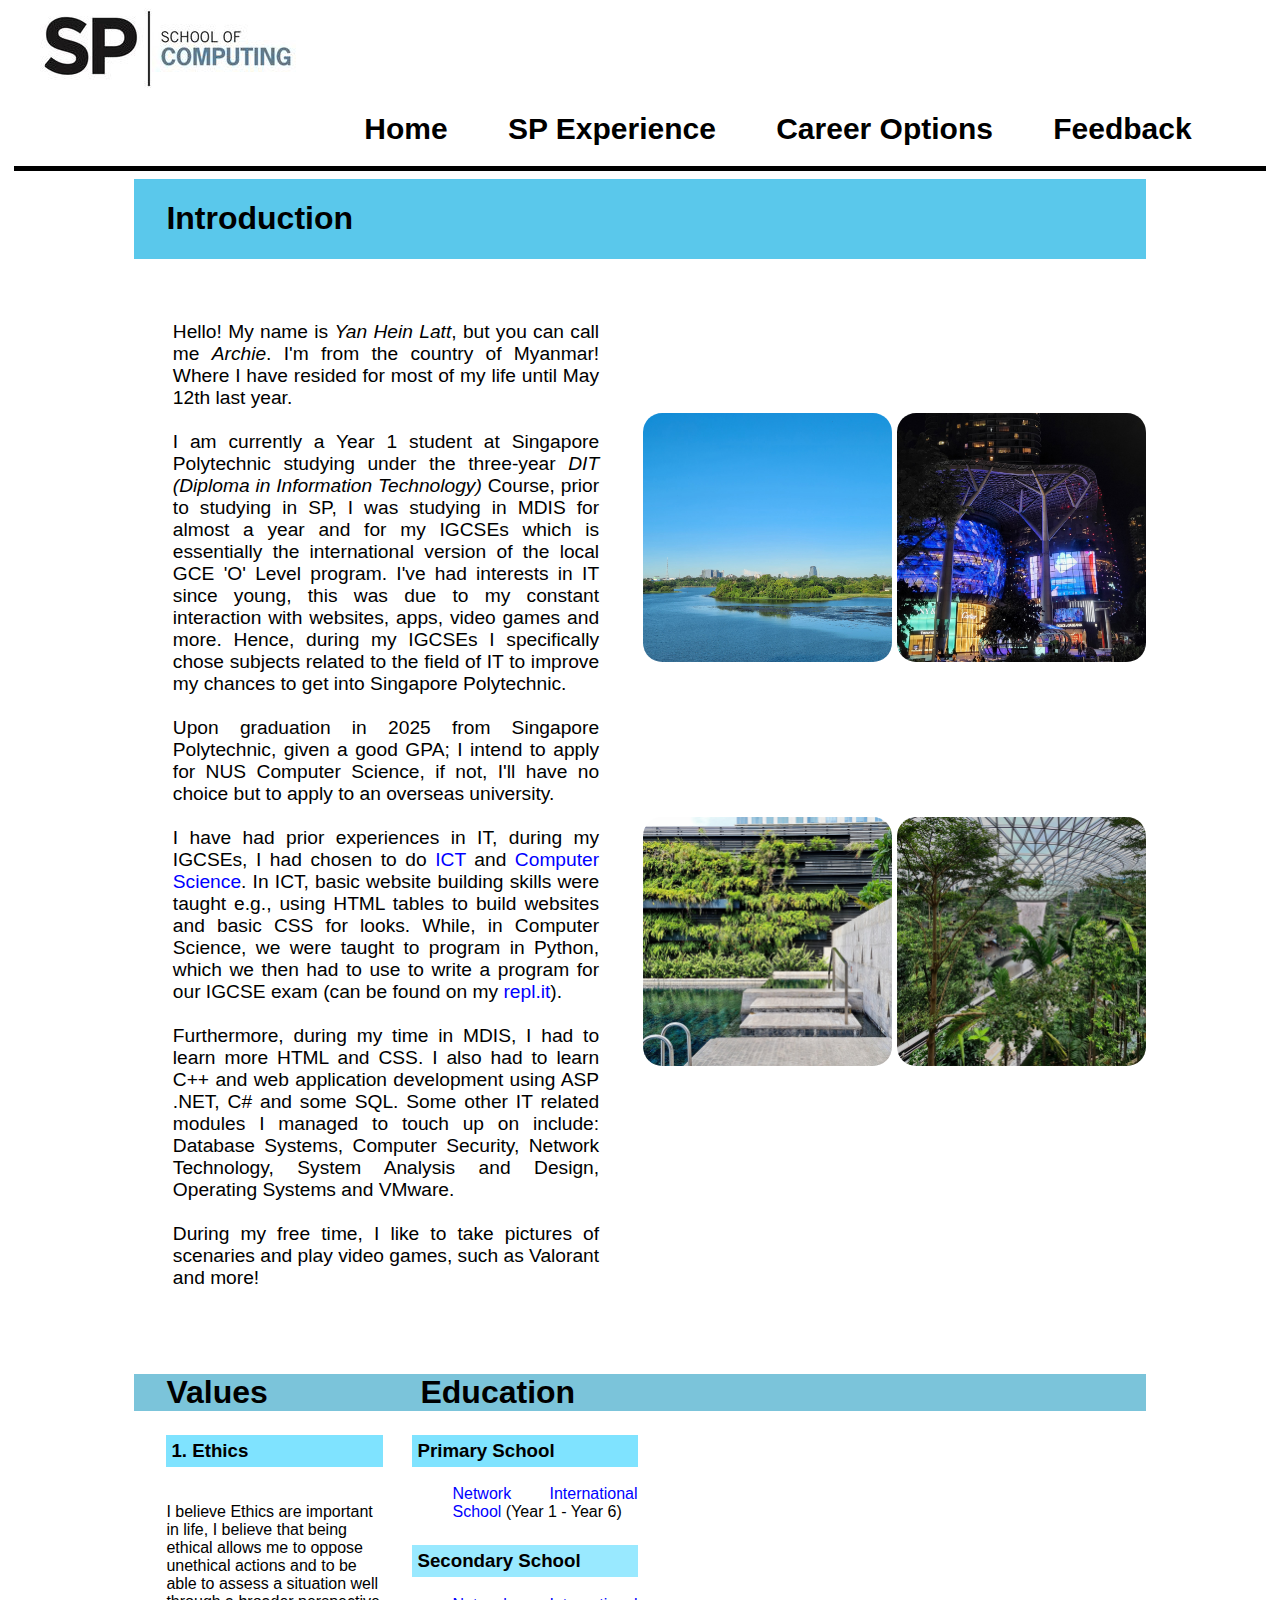
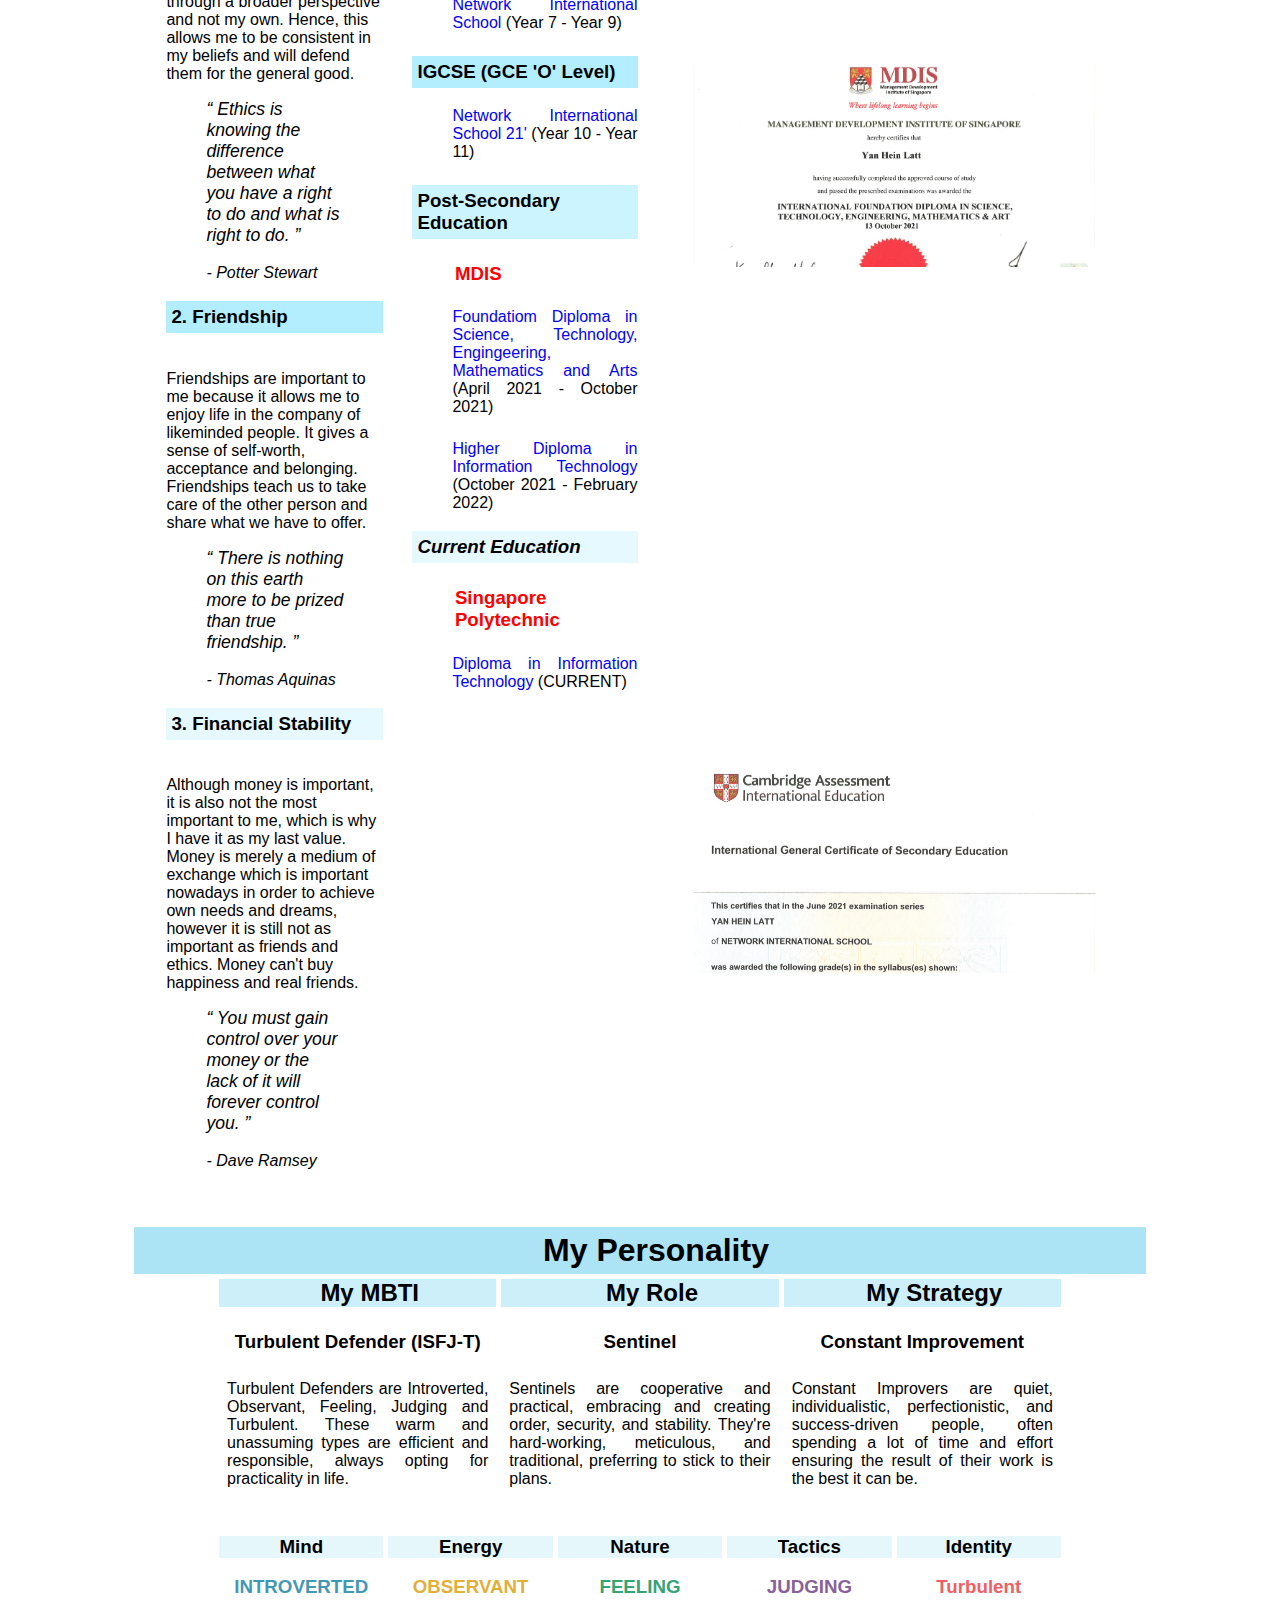
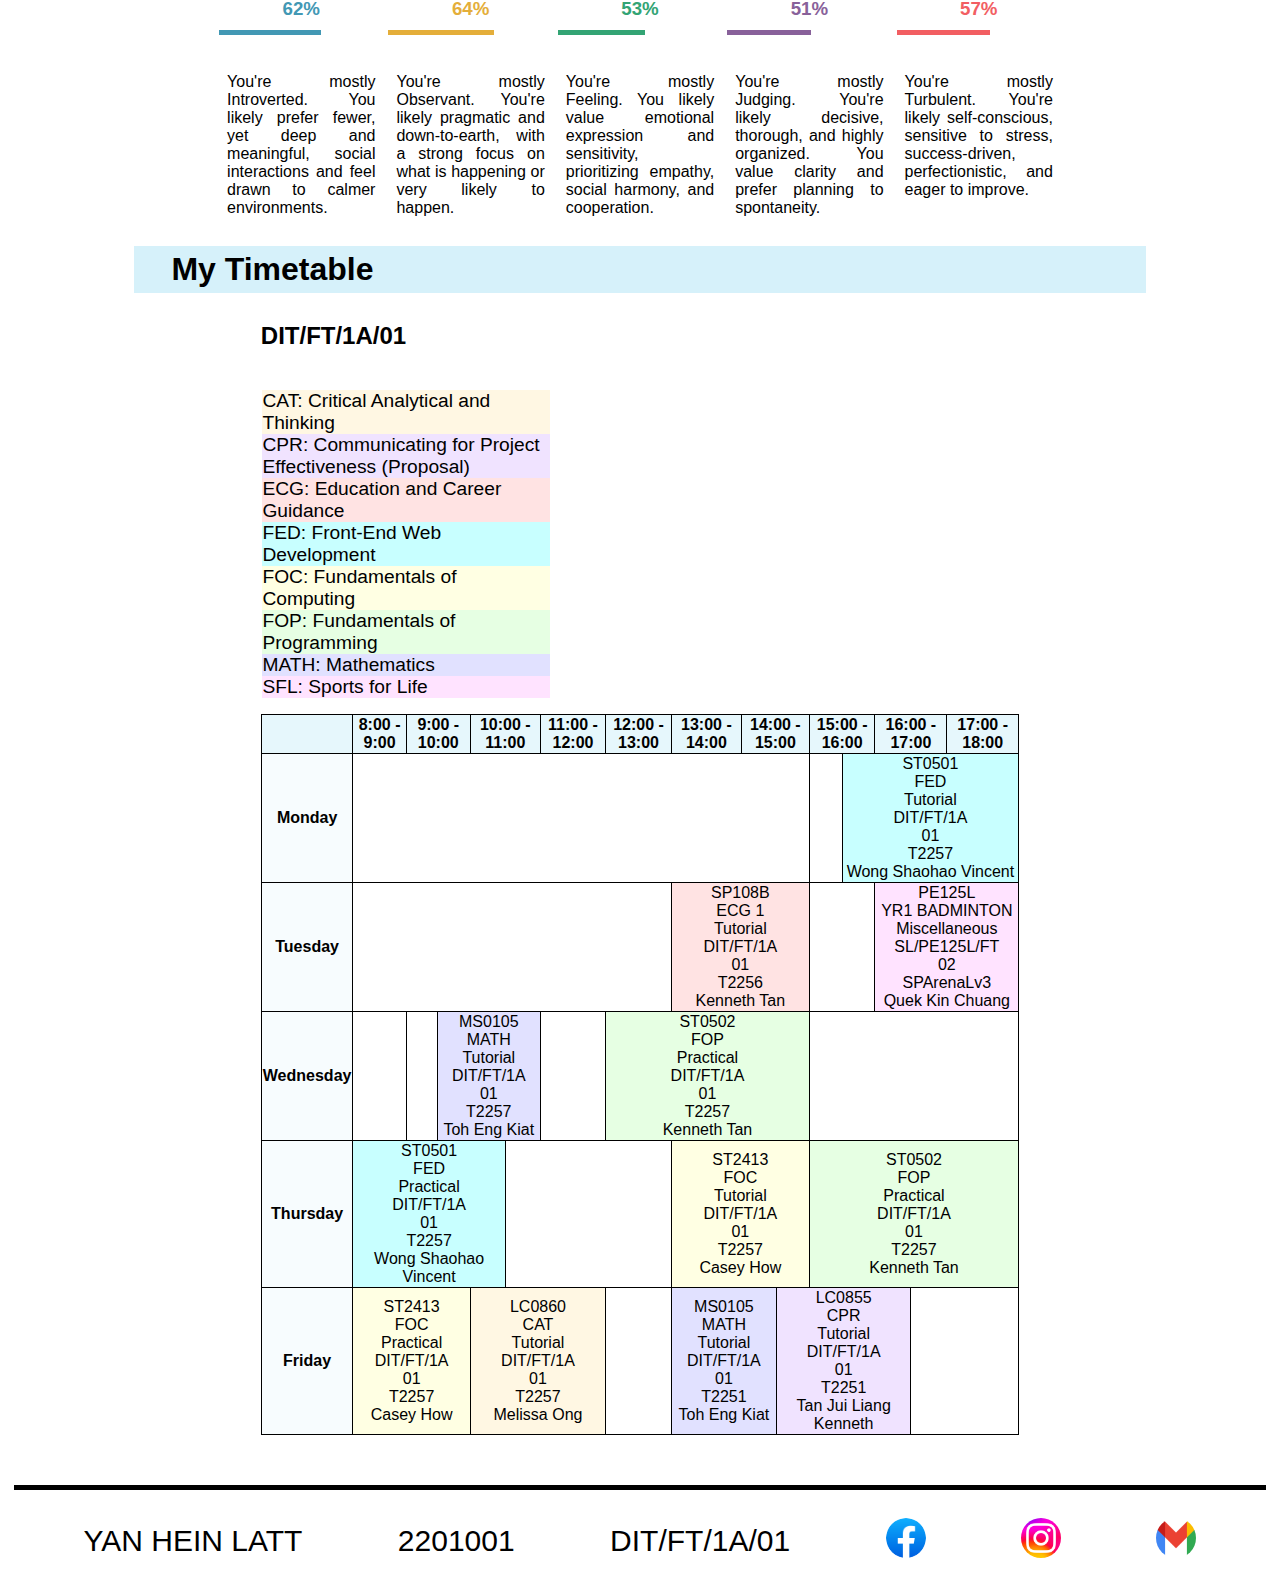
<file: index.html>
<!DOCTYPE html>

<html lang="en">
    <head>
        <!--Icon for Website Title-->
        <!-- Image Credit: https://www.sp.edu.sg/docs/default-source/soc/fo-2022-programme---soc-rel1.pdf?sfvrsn=131e35b3_6 -->
        <link rel="shortcut icon" href="graphics/logos/dit.png" />

        <!--Charset-->
        <meta charset="utf-8" />

        <!--Viewport of device-->
        <meta name="viewport" content="width=device-width, initial-scale=1.0" />

        <!--Description of Website-->
        <meta name="description" content="self introduction"/>

        <!-- Page title is "About Me" -->
        <title>About Me</title>



        <!-- Linking CSS -->
        <link href="./css/layout.css" rel="stylesheet" />

        <!-- Change CSS Link for different pages -->
        <link href="./css/index.css" rel="stylesheet" />
    </head>

    <body>
        <!-- Header Content -->
        <div class="header">
            <header>
                <div class="logo">
                    <!-- Image Credit: https://www.sp.edu.sg/images/default-source/dmit/soc-logo_colour-s.png?sfvrsn=a3fc73dc_0 -->
                    <a href="https://www.sp.edu.sg/soc" target="_blank"><img src="./graphics/logos/logo.jpg" alt="SP SOC logo" /></a>
                </div>

                <div class="nav">
                    <nav>
                        <a href="index.html">Home</a>
                        <a href="./html/experience.html">SP Experience</a>
                        <a href="./html/careers.html">Career Options</a>
                        <a href="./html/feedback.html">Feedback</a>
                    </nav>
                </div>
            </header>
        </div>
        
        <!-- Horizontal rule before start of content page -->
        <hr />

        <!-- Body content -->
        <div class="body">
            <div class="title">
                <h1>Introduction</h1>
            </div>
            <div class="line2">

            </div>
            <div class="text">
                <p>
                    Hello! My name is <em>Yan Hein Latt</em>, but you can call me <em>Archie</em>. I'm from the country of Myanmar! Where I have resided for most of my life until May 12th last year.  <br /><br />
    
                    I am currently a Year 1 student at Singapore Polytechnic studying under the three-year <em>DIT (Diploma in Information Technology)</em> Course, prior to studying in SP, I was studying in MDIS for almost a year and for my IGCSEs which is essentially the international version of the local GCE 'O' Level program. I've had interests in IT since young, this was due to my constant interaction with websites, apps, video games and more. Hence, during my IGCSEs I specifically chose subjects related to the field of IT to improve my chances to get into Singapore Polytechnic. <br /><br />
    
                    Upon graduation in 2025 from Singapore Polytechnic, given a good GPA; I intend to apply for NUS Computer Science, if not, I'll have no choice but to apply to an overseas university. <br /><br />
    
                    I have had prior experiences in IT, during my IGCSEs, I had chosen to do <a href="https://www.cambridgeinternational.org/programmes-and-qualifications/cambridge-igcse-information-and-communication-technology-0417/" target="_blank">ICT</a> and <a href="https://www.cambridgeinternational.org/programmes-and-qualifications/cambridge-igcse-computer-science-0478/" target="_blank">Computer Science</a>. In ICT, basic website building skills were taught e.g., using HTML tables to build websites and basic CSS for looks. While, in Computer Science, we were taught to program in Python, which we then had to use to write a program for our IGCSE exam (can be found on my <a href="https://replit.com/@4rchx824" target="_blank">repl.it</a>). <br /><br />Furthermore, during my time in MDIS, I had to learn more HTML and CSS. I also had to learn C++ and web application development using ASP .NET, C# and some SQL. Some other IT related modules I managed to touch up on include: Database Systems, Computer Security, Network Technology, System Analysis and Design, Operating Systems and VMware.<br /><br />


                    During my free time, I like to take pictures of scenaries and play video games, such as Valorant and more!<br /><br />
                </p>
            </div>

            <div class="title1">
                <h2>
                    Values
                </h2>
            </div>
            <div class="values">
                <p>
                <!-- Personal Values Test Results: https://personalvalu.es/results/7f6fa87a-dbd8-495d-b963-13bb3643ed87 -->
                <!-- Quotes from: https://www.brainyquote.com/ -->
                    <h3 id="title1">
                        1. Ethics
                    </h3>
                    <br />
                    I believe Ethics are important in life, I believe that being ethical allows me to oppose unethical actions and to be able to assess a situation well through a broader perspective and not my own. Hence, this allows me to be consistent in my beliefs and will defend them for the general good.
                    <br />
                    <blockquote>
                        <q>
                            Ethics is knowing the difference between what you have a right to do and what is right to do.
                        </q>
                        <br /><br />
                        <cite>- Potter Stewart</cite>
                    </blockquote>
                    <h3 id="title2">
                        2. Friendship
                    </h3>
                    <br />
                    Friendships are important to me because it allows me to enjoy life in the company of likeminded people. It gives a sense of self-worth, acceptance and belonging. Friendships teach us to take care of the other person and share what we have to offer.
                    <br />
                    <blockquote>
                        <q>
                            There is nothing on this earth more to be prized than true friendship.
                        </q>
                        <br /><br />
                        <cite>- Thomas Aquinas</cite>
                    </blockquote>
                    <h3 id="title3">
                        3. Financial Stability
                    </h3>
                    <br />
                    Although money is important, it is also not the most important to me, which is why I have it as my last value. Money is merely a medium of exchange which is important nowadays in order to achieve own needs and dreams, however it is still not as important as friends and ethics. Money can't buy happiness and real friends.
                    <br />
                    <blockquote>
                        <q>
                            You must gain control over your money or the lack of it will forever control you.
                        </q>
                        <br /><br />
                        <cite>- Dave Ramsey</cite>
    
                        <br /><br /><br />
                    </blockquote>
            </div>

            <div class="title2">
                <h2>
                    Education
                </h2>
            </div>
            <div class="education">
                <h3 id="edtitle1">
                    Primary School
                </h3>
                


                <ul>
                <li><a href="https://www.networkinternationalschool.com/" target="_blank">Network International School</a>  (Year 1 - Year 6)</li>
                </ul>



                <h3 id="edtitle2">Secondary School</h3>
                <ul>
                    <li><a href="https://www.networkinternationalschool.com/" target="_blank">Network International School</a> (Year 7 - Year 9)</li>
                </ul>



                <h3 id="edtitle3">IGCSE (GCE 'O' Level)</h3>
                <ul>
                    <li><a href="https://www.networkinternationalschool.com/" target="_blank">Network International School 21'</a> (Year 10 - Year 11)</li>
                </ul>



                <h3 id="edtitle4">Post-Secondary Education</h3>
                    <h3 id="mdis">MDIS</h3>
                    <ul>
                        <li><a href="https://www.mdis.edu.sg/-international-foundation-diploma-in-stema-technology" target="_blank">Foundatiom Diploma in Science, Technology, Engingeering, Mathematics and Arts </a>(April 2021 - October 2021)</li>

                        <li><a href="https://www.mdis.edu.sg/-higher-diploma-in-information-technology" target="_blank">Higher Diploma in Information Technology</a> (October 2021 - February 2022)</li>
                </ul>



                <h3 id="edtitle5">Current Education</h3>
                <h3 id="sp">Singapore Polytechnic </h3>
                <ul>
                    <li>
                        <a href="https://www.sp.edu.sg/soc/courses/full-time-diplomas/information-technology/overview" target="_blank">Diploma in Information Technology</a> (CURRENT)
                    </li>
                </ul>
            </div>

            <!-- Image Credit: img1 to img6, ME -->
            <div class="img1">
                <img src="./graphics/index/scene1.jpg" alt="Inya Lake, Yangon"/>
            </div>

            <div class="img2">
                <img src="./graphics/index/scene2.jpg" alt="ION Orchard, Singapore"/>
            </div>

            <div class="img3">
                <img src="./graphics/index/scene3.jpg" alt="Pan Pacific, Yangon"/></a>
            </div>

            <div class="img4">
                <img src="./graphics/index/scene4.jpg" alt="Changi Jewel, Singapore"/></a>
            </div>


            <div class="line">

            </div>


            
            <div class="img5">
                <a href="./graphics/index/cert1full.PNG" target="_blank"><img src="./graphics/index/cert1.png" alt="My IGCSE Certificate"/></a>
            </div>

            <div class="img6">
                <a href="./graphics/index/cert2full.PNG" target="_blank"><img src="./graphics/index/cert2.png" alt="My MDIS Certificate"/></a>
            </div>


            <!-- Information is based on test result from: https://www.16personalities.com/isfj-personality -->
            <div class="title3">
                <h2>
                    My Personality      
                </h2>
            </div>
            <div class="personality">
                <div class="mypersonality">
                    <h2>
                        My MBTI
                    </h2>
                </div>

                <div class="myrole">
                    <h2>
                        My Role
                    </h2>
                </div>

                <div class="mystrategy">
                    <h2>
                        My Strategy
                    </h2>
                </div>

                <div class="desc" id="desc1">
                    <h3>
                        Turbulent Defender (ISFJ-T)
                    </h3>
                    <p>
                        Turbulent Defenders are Introverted, Observant, Feeling, Judging and Turbulent. These warm and unassuming types are efficient and responsible, always opting for practicality in life.
                    </p>
                </div>

                <div class="desc" id="desc2">
                    <h3>
                        Sentinel
                    </h3>
                    <p>
                        Sentinels are cooperative and practical, embracing and creating order, security, and stability. They're hard-working, meticulous, and traditional, preferring to stick to their plans.
                    </p>
                </div>

                <div class="desc" id="desc3">
                    <h3>
                        Constant Improvement
                    </h3>
                    <p>
                        Constant Improvers are quiet, individualistic, perfectionistic, and success-driven people, often spending a lot of time and effort ensuring the result of their work is the best it can be.
                    </p>
                </div>

                <div class="percentage" id="col1">
                    <h3>Mind</h3>
                    <h3>
                        INTROVERTED
                        <br />
                        62%
                        <br />
                        <hr />
                    </h3>
                </div>


                <div class="percentage" id="col2">
                    <h3>Energy</h3>
                    <h3>
                        OBSERVANT
                        <br />
                        64%
                        <br />
                        <hr />
                    </h3>
                </div>

                <div class="percentage" id="col3">
                    <h3>Nature</h3>
                    <h3>
                        FEELING
                        <br />
                        53%
                        <br />
                        <hr />
                    </h3>
                </div>

                <div class="percentage" id="col4">
                    <h3>Tactics</h3>
                    <h3>
                        JUDGING
                        <br />
                        51%
                        <br />
                        <hr />
                    </h3>
                </div>

                <div class="percentage" id="col5">
                    <h3>Identity</h3>
                    <h3>
                        Turbulent
                        <br />
                        57%
                        <br />
                        <hr />
                    </h3>
                </div>

                <div class="desc" id="desc4">
                    <p>
                        You're mostly Introverted. You likely prefer fewer, yet deep and meaningful, social interactions and feel drawn to calmer environments.
                    </p>
                </div>

                <div class="desc" id="desc5">
                    <p>
                        You're mostly Observant. You're likely pragmatic and down-to-earth, with a strong focus on what is happening or very likely to happen.
                    </p>
                </div>

                <div class="desc" id="desc6">
                    <p>
                        You're mostly Feeling. You likely value emotional expression and sensitivity, prioritizing empathy, social harmony, and cooperation.
                    </p>
                </div>

                <div class="desc" id="desc7">
                    <p>
                        You're mostly Judging. You're likely decisive, thorough, and highly organized. You value clarity and prefer planning to spontaneity.
                    </p>
                </div>

                <div class="desc" id="desc8">
                    <p>
                        You're mostly Turbulent. You're likely self-conscious, sensitive to stress, success-driven, perfectionistic, and eager to improve.
                    </p>
                </div>
            </div>

            <div class="title4">
                <h2>
                    My Timetable
                </h2>
            </div>
            <div class="table">
                <h3 class="tableName">DIT/FT/1A/01</h3>
                <table>
                    <caption class="legend">
                        <ul>
                            <li>CAT: Critical Analytical and Thinking<br /></li>
                            <li>CPR: Communicating for Project Effectiveness (Proposal)<br /></li>
                            <li>ECG: Education and Career Guidance<br /></li>
                            <li>FED: Front-End Web Development<br /></li>
                            <li>FOC: Fundamentals of Computing<br /></li>
                            <li>FOP: Fundamentals of Programming<br /></li>
                            <li>MATH: Mathematics<br /></li>
                            <li>SFL: Sports for Life<br /></li>
                        </ul>
                    </caption>
                    <tr class="time">
                        <th>

                        </th>
                        <th colspan="2">
                            8:00 - 9:00
                        </th>
                        <th colspan="2">
                            9:00 - 10:00
                        </th>
                        <th colspan="2">
                            10:00 - 11:00
                        </th>
                        <th colspan="2">
                            11:00 - 12:00
                        </th>
                        <th colspan="2">
                            12:00 - 13:00
                        </th>
                        <th colspan="2">
                            13:00 - 14:00
                        </th>
                        <th colspan="2">
                            14:00 - 15:00
                        </th>
                        <th colspan="2">
                            15:00 - 16:00
                        </th>
                        <th colspan="2">
                            16:00 - 17:00
                        </th>
                        <th colspan="2">
                            17:00 - 18:00
                        </th>
                    </tr>
                    <tr class="days">
                        <th>Monday</th>
                        <td colspan="14"></td>
                        <td></td>
                        <td colspan="5" class="FED">ST0501<br />FED<br />Tutorial<br />DIT/FT/1A<br />01<br />T2257<br />Wong Shaohao Vincent</td>
                    </tr>
                    <tr class="days">
                        <th>Tuesday</th>
                        <td colspan="10"></td>
                        <td colspan="4" class="ECG">SP108B<br />ECG 1<br />Tutorial<br />DIT/FT/1A<br />01<br />T2256<br />Kenneth Tan</td>
                        <td colspan="2"></td>
                        <td colspan="4" class="SFL">PE125L<br />YR1 BADMINTON<br />Miscellaneous<br />SL/PE125L/FT<br />02<br />SPArenaLv3<br />Quek Kin Chuang</td>
                    </tr>
                    <tr class="days">
                        <th>Wednesday</th>
                        <td colspan="2"></td>
                        <td></td>
                        <td colspan="3" class="MATH">MS0105<br />MATH<br />Tutorial<br />DIT/FT/1A<br />01<br />T2257<br />Toh Eng Kiat</td>
                        <td colspan="2"></td>
                        <td colspan="6" class="FOP">ST0502<br />FOP<br />Practical<br />DIT/FT/1A<br />01<br />T2257<br />Kenneth Tan</td>
                        <td colspan="6"></td>
                    </tr>
                    <tr class="days">
                        <th>Thursday</th>
                        <td colspan="5" class="FED">ST0501<br />FED<br />Practical<br />DIT/FT/1A<br />01<br />T2257<br />Wong Shaohao Vincent</td>
                        <td colspan="5"></td>
                        <td colspan="4" class="FOC">ST2413<br />FOC<br />Tutorial<br />DIT/FT/1A<br />01<br />T2257<br />Casey How</td>
                        <td colspan="6" class="FOP">ST0502<br />FOP<br />Practical<br />DIT/FT/1A<br />01<br />T2257<br />Kenneth Tan</td>
                    </tr>
                    <tr class="days">
                        <th>Friday</th>
                        <td colspan="4" class="FOC">ST2413<br />FOC<br />Practical<br />DIT/FT/1A<br />01<br />T2257<br />Casey How</td>
                        <td colspan="4" class="CAT">LC0860<br />CAT<br />Tutorial<br />DIT/FT/1A<br />01<br />T2257<br />Melissa Ong</td>
                        <td colspan="2"></td>
                        <td colspan="3" class="MATH">MS0105<br />MATH<br />Tutorial<br />DIT/FT/1A<br />01<br />T2251<br />Toh Eng Kiat</td>
                        <td colspan="4" class="CPR">LC0855<br />CPR<br />Tutorial<br />DIT/FT/1A<br />01<br />T2251<br />Tan Jui Liang Kenneth</td>
                        <td colspan="3"></td>
                    </tr>
                    <tr class="bottom">
                        <th>&nbsp;</th>
                        <th> </th>
                        <th> </th>
                        <th> </th>
                        <th> </th>
                        <th> </th>
                        <th> </th>
                        <th> </th>
                        <th> </th>
                        <th> </th>
                        <th> </th>
                        <th> </th>
                        <th> </th>
                        <th> </th>
                        <th> </th>
                        <th> </th>
                        <th> </th>
                        <th> </th>
                        <th> </th>
                        <th> </th>
                        <th> </th>
                    </tr>
                </table>
            </div>
        </div>

        <!-- Footer Content-->
        <div class="footer">
            <!-- Horizontal rule after content to separate footer from content -->
            <hr />
            <footer>
                <a>YAN HEIN LATT</a>
                <a>2201001</a>
                <a>DIT/FT/1A/01</a>

                <a href="https://www.facebook.com/" target="_blank">
                    <!-- Image Credit: https://upload.wikimedia.org/wikipedia/en/thumb/0/04/Facebook_f_logo_%282021%29.svg/800px-Facebook_f_logo_%282021%29.svg.png -->
                    <img src="./graphics/logos/facebook.png" alt="facebook logo">
                </a>
                <a href="https://www.instagram.com/" target="_blank">
                    <!-- Image Credit: https://upload.wikimedia.org/wikipedia/commons/thumb/9/95/Instagram_logo_2022.svg/800px-Instagram_logo_2022.svg.png -->
                    <img src="./graphics/logos/instagram.png" alt="instagram logo">
                </a>
                <a href="https://mail.google.com/mail/u/0/?ogbl#inbox" target="_blank">
                    <!-- Image Credit: https://upload.wikimedia.org/wikipedia/commons/thumb/7/7e/Gmail_icon_%282020%29.svg/1280px-Gmail_icon_%282020%29.svg.png -->
                    <img src="./graphics/logos/gmail.png" alt="gmail logo">
                </a>
            </footer>
        </div>
    </body>
</html>
</file>
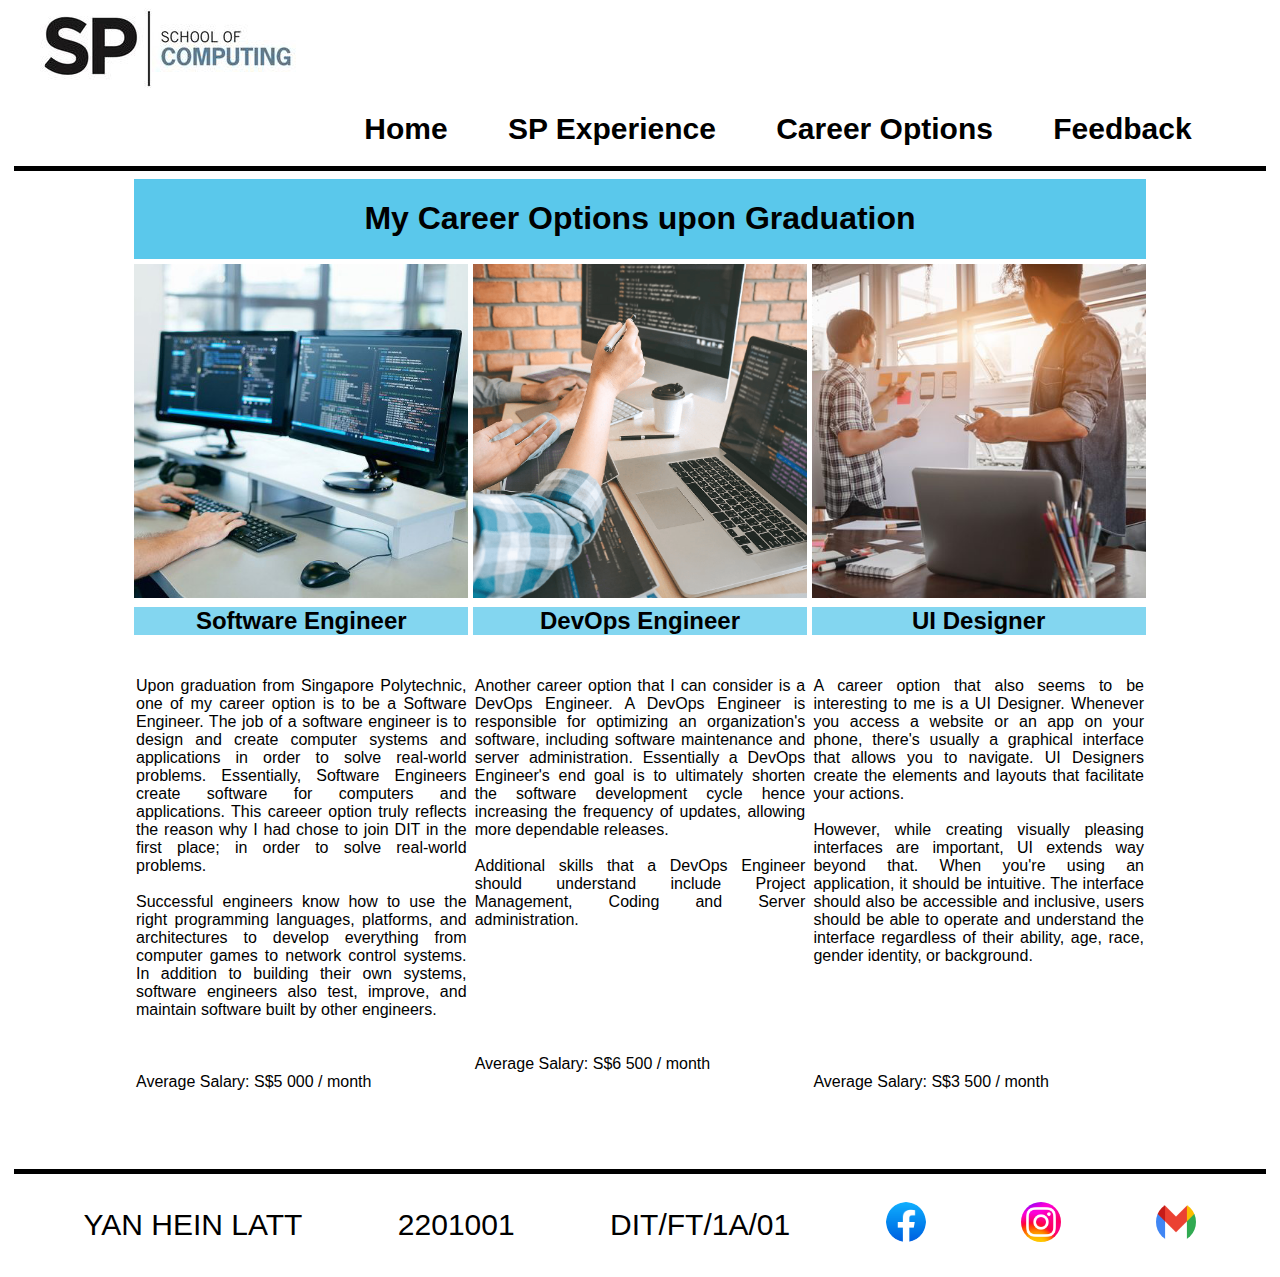
<file: html/careers.html>
<!DOCTYPE html>

<html lang="en">
    <head>
        <!--Icon for Website Title-->
        <!-- Image Credit: https://www.sp.edu.sg/docs/default-source/soc/fo-2022-programme---soc-rel1.pdf?sfvrsn=131e35b3_6 -->
        <link rel="shortcut icon" href="../graphics/logos/dit.png" />

        <!--Charset-->
        <meta charset="utf-8" />

        <!--Viewport of device-->
        <meta name="viewport" content="width=device-width, initial-scale=1.0" />

        <!--Description of Website-->
        <meta name="description" content="career options upon graduation with SP SOC"/>

        <!-- Page title is "Career Options" -->
        <title>Career Options</title>



        <!-- Linking CSS -->
        <link href="../css/layout.css" rel="stylesheet" />

        <!-- Change CSS Link for different pages -->
        <link href="../css/careers.css" rel="stylesheet" />
    </head>

    <body>
        <!-- Header Content -->
        <div class="header">
            <header>
                <div class="logo">
                    <!-- Image Credit: https://www.sp.edu.sg/images/default-source/dmit/soc-logo_colour-s.png?sfvrsn=a3fc73dc_0 -->
                    <a href="https://www.sp.edu.sg/soc" target="_blank"><img src="../graphics/logos/logo.jpg" alt="SP SOC logo" /></a>
                </div>

                <div class="nav">
                    <nav>
                        <a href="../index.html">Home</a>
                        <a href="../html/experience.html">SP Experience</a>
                        <a href="../html/careers.html">Career Options</a>
                        <a href="../html/feedback.html">Feedback</a>
                    </nav>
                </div>
            </header>
        </div>
        
        <!-- Horizontal rule before start of content page -->
        <hr />

        <!-- Body content -->
        <div class="body">
            <div class="title1">
                <h1>
                    My Career Options upon Graduation
                </h1>
            </div>

            <div class="img1">
                <!-- Image Source: https://www.theladders.com/wp-content/uploads/coder_190517-800x450.jpg -->
                <img src="../graphics/careers/softeng.jpg" alt="an image depicting a software engineer's job"/>
            </div>

            <div class="img2">
                <!-- Image Source: https://itchronicles.com/wp-content/uploads/2020/08/devops-engineer.jpg -->
                <img src="../graphics/careers/devops.png" alt="an image depicting a DevOps Engineer's job"/>
            </div>

            <div class="img3">
                <!-- Image Source: https://binews.org/wp-content/uploads/2020/02/Untitled-10-624x450.jpg -->
                <img src="../graphics/careers/uidesign.png" alt="an image depicting a UI designer's job"/>
            </div>

            <div class="option1">
                <h2>
                    Software Engineer
                </h2>
            </div>

            <div class="option2">
                <h2>
                    DevOps Engineer
                </h2>
            </div>

            <div class="option3">
                <h2>
                    UI Designer
                </h2>
            </div>

            <div class="desc1">
                <p>
                    Upon graduation from Singapore Polytechnic, one of my career option is to be a Software Engineer. The job of a software engineer is to design and create computer systems and applications in order to solve real-world problems. Essentially, Software Engineers create software for computers and applications. This careeer option truly reflects the reason why I had chose to join DIT in the first place; in order to solve real-world problems.
                    <br /><br />

                    <!-- Text Source: https://www.coursera.org/articles/software-engineer -->
                    Successful engineers know how to use the right programming languages, platforms, and architectures to develop everything from computer games to network control systems. In addition to building their own systems, software engineers also test, improve, and maintain software built by other engineers. 

                    <br /><br /><br /><br />
                    <!-- Information Source: https://www.glassdoor.sg/Salaries/software-engineer-salary-SRCH_KO0,17.htm -->
                    Average Salary: S$5 000 / month
                </p>
            </div>

            <div class="desc2">
                <p>
                    <!-- Text Reference: https://www.coursera.org/articles/devops-engineer -->
                    Another career option that I can consider is a DevOps Engineer. A DevOps Engineer is responsible for optimizing an organization's software, including software maintenance and server administration. Essentially a DevOps Engineer's end goal is to ultimately shorten the software development cycle hence increasing the frequency of updates, allowing more dependable releases.

                    <br /><br />
                    Additional skills that a DevOps Engineer should understand include Project Management, Coding and Server administration.

                    <br /><br /><br /><br /><br /><br /><br /><br />
                    <!-- Information Source: https://www.glassdoor.sg/Salaries/singapore-devops-engineer-salary-SRCH_IL.0,9_IM1123_KO10,25.htm#:~:text=The%20average%20salary%20for%20Devops,a%20range%20from%20%241%20%2D%20%2482%2C600. -->
                    Average Salary: S$6 500 / month
                </p>
            </div>

            <div class="desc3">
                <p>
                    <!-- Text Reference: https://www.coursera.org/articles/what-is-a-user-interface-ui-designer-guide -->
                    A career option that also seems to be interesting to me is a UI Designer. Whenever you access a website or an app on your phone, there's usually a graphical interface that allows you to navigate. UI Designers create the elements and layouts that facilitate your actions. 
                    
                    <br /><br />

                    However, while creating visually pleasing interfaces are important, UI extends way beyond that. When you're using an application, it should be intuitive. The interface should also be accessible and inclusive, users should be able to operate and understand the interface regardless of their ability, age, race, gender identity, or background.

                    <br /><br /><br /><br /><br /><br /><br />
                    <!-- Information Source: https://www.glassdoor.sg/Salaries/ui-designer-salary-SRCH_KO0,11.htm -->
                    Average Salary: S$3 500 / month
                </p>
            </div>


        </div>

        <!-- Footer Content-->
        <div class="footer">
            <!-- Horizontal rule after content to separate footer from content -->
            <hr />
            <footer>
                <a>YAN HEIN LATT</a>
                <a>2201001</a>
                <a>DIT/FT/1A/01</a>
                
                <a href="https://www.facebook.com/" target="_blank">
                    <!-- Image Credit: https://upload.wikimedia.org/wikipedia/en/thumb/0/04/Facebook_f_logo_%282021%29.svg/800px-Facebook_f_logo_%282021%29.svg.png -->
                    <img src="../graphics/logos/facebook.png" alt="facebook logo" />
                </a>
                <a href="https://www.instagram.com/" target="_blank">
                    <!-- Image Credit: https://upload.wikimedia.org/wikipedia/commons/thumb/9/95/Instagram_logo_2022.svg/800px-Instagram_logo_2022.svg.png -->
                    <img src="../graphics/logos/instagram.png" alt="instagram logo" />
                </a>
                <a href="https://mail.google.com/mail/u/0/?ogbl#inbox" target="_blank">
                    <!-- Image Credit: https://upload.wikimedia.org/wikipedia/commons/thumb/7/7e/Gmail_icon_%282020%29.svg/1280px-Gmail_icon_%282020%29.svg.png -->
                    <img src="../graphics/logos/gmail.png" alt="gmail logo" />
                </a>
            </footer>
        </div>
    </body>
</html>
</file>
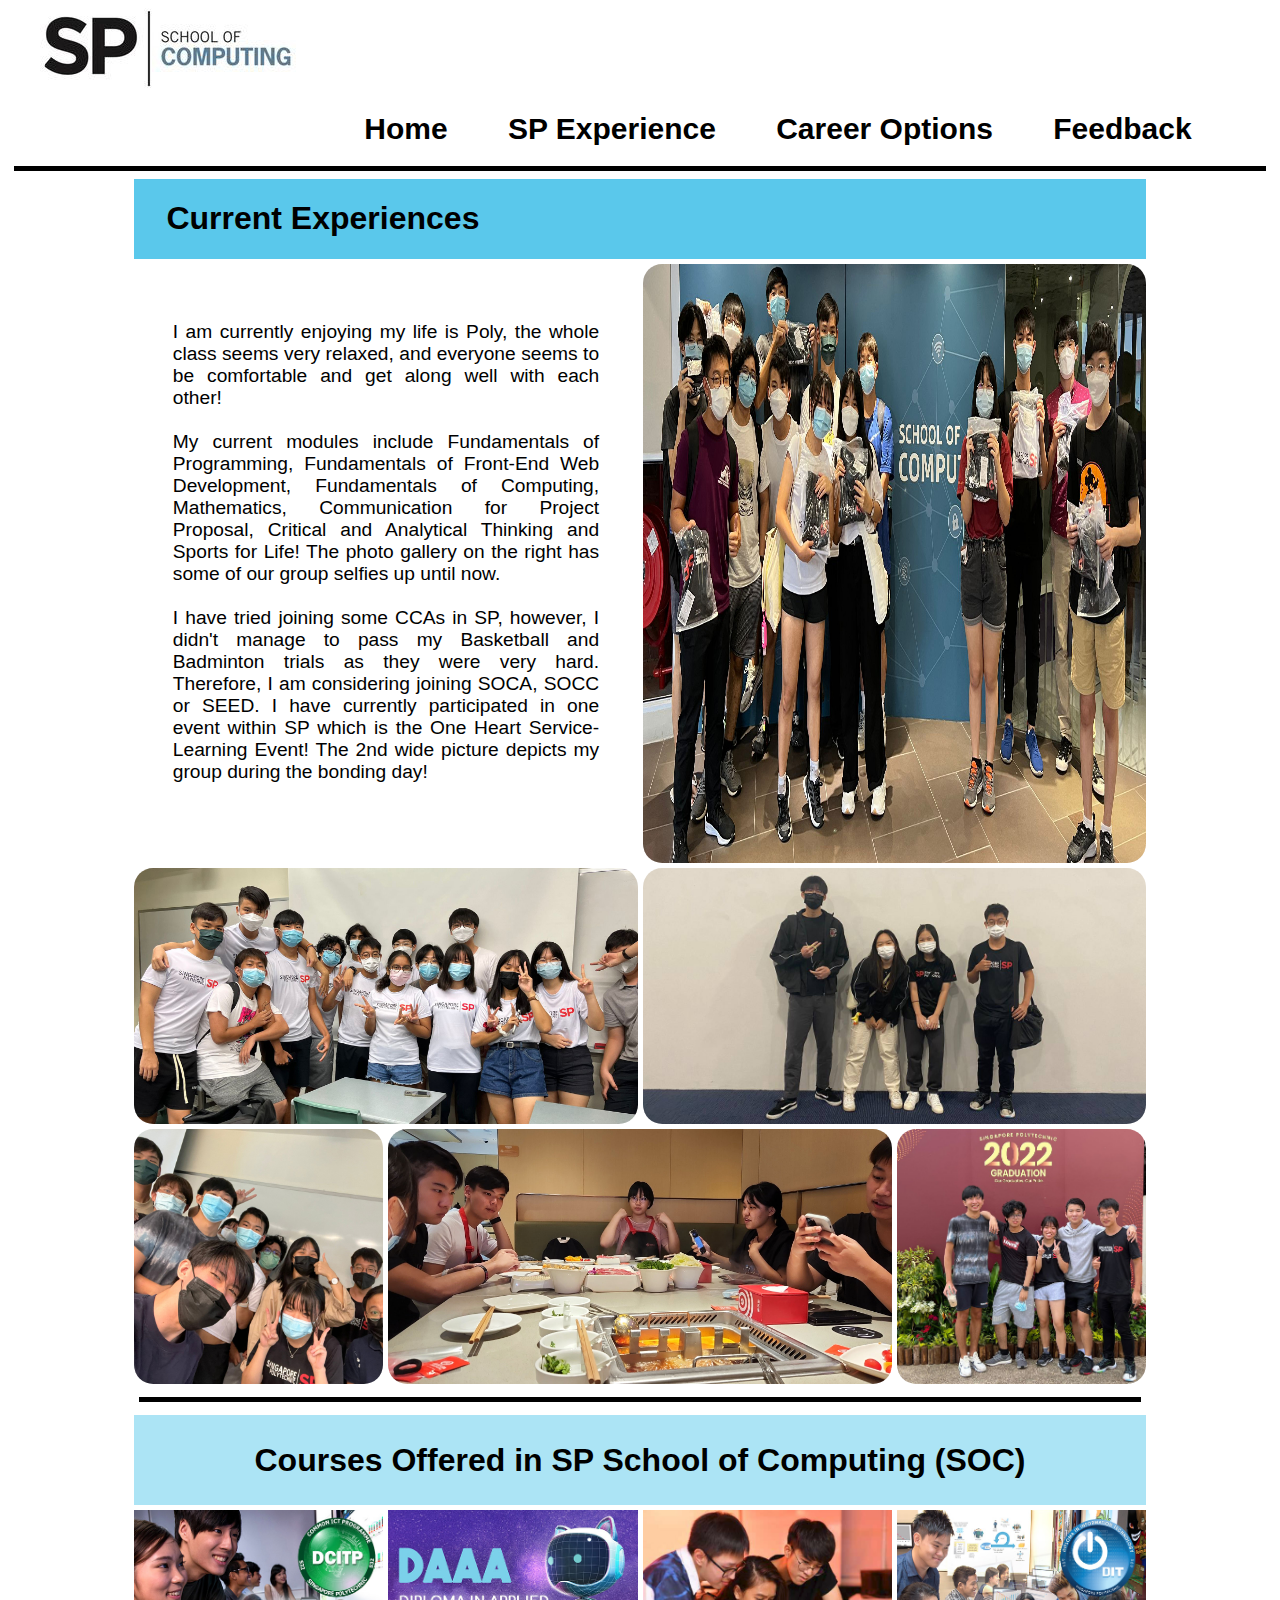
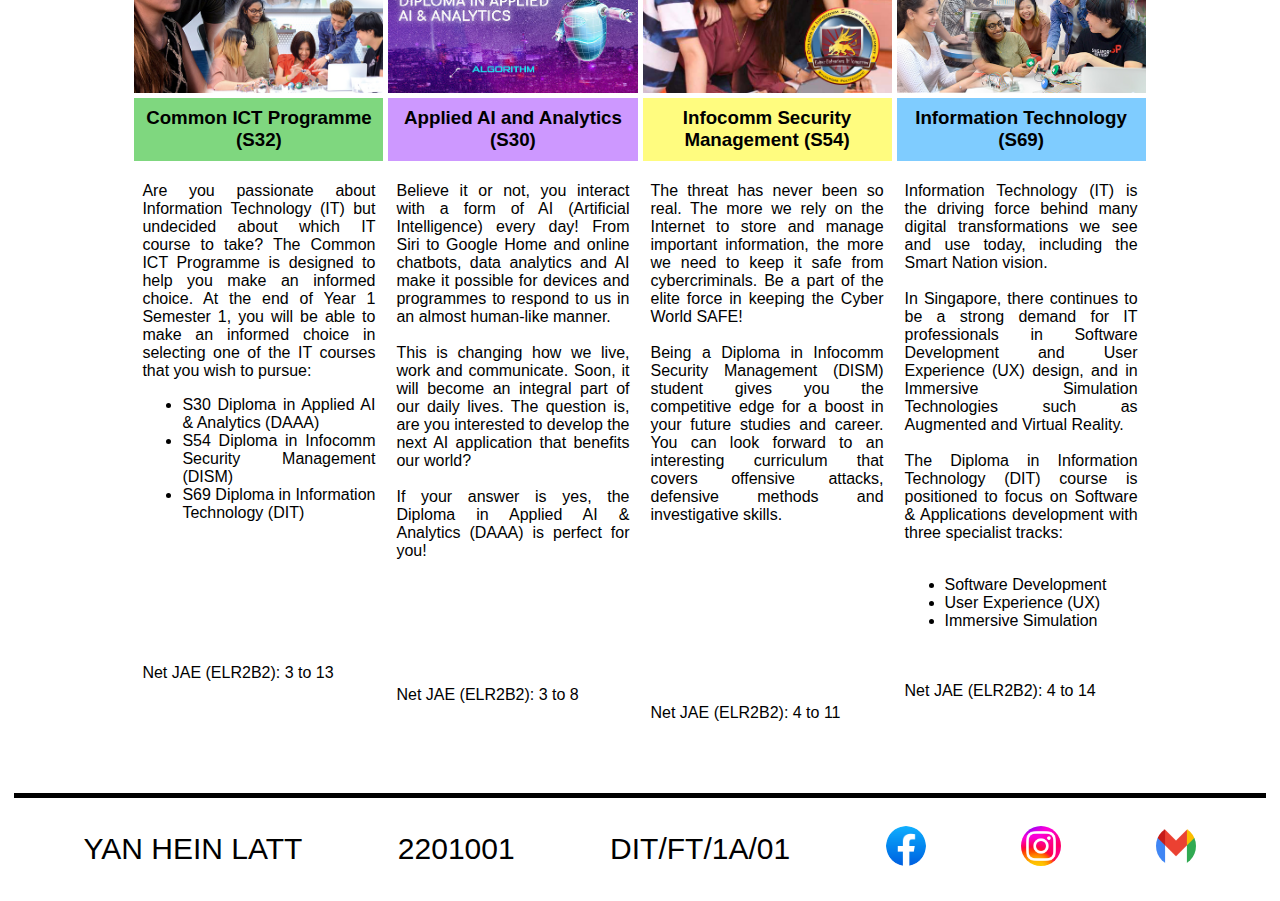
<file: html/experience.html>
<!DOCTYPE html>

<html lang="en">
    <head>
        <!--Icon for Website Title-->
        <!-- Image Credit: https://www.sp.edu.sg/docs/default-source/soc/fo-2022-programme---soc-rel1.pdf?sfvrsn=131e35b3_6 -->
        <link rel="shortcut icon" href="../graphics/logos/dit.png" />

        <!--Charset-->
        <meta charset="utf-8" />

        <!--Viewport of device-->
        <meta name="viewport" content="width=device-width, initial-scale=1.0" />

        <!--Description of Website-->
        <meta name="description" content="my singapore poly experience"/>

        <!-- Page title is "SP Experience" -->
        <title>SP Experience</title>



        <!-- Linking CSS -->
        <link href="../css/layout.css" rel="stylesheet" />

        <!-- Change CSS Link for different pages -->
        <link href="../css/experience.css" rel="stylesheet" />
    </head>

    <body>
        <!-- Header Content -->
        <div class="header">
            <header>
                <div class="logo">
                    <!-- Image Credit: https://www.sp.edu.sg/images/default-source/dmit/soc-logo_colour-s.png?sfvrsn=a3fc73dc_0 -->
                    <a href="https://www.sp.edu.sg/soc" target="_blank"><img src="../graphics/logos/logo.jpg" alt="SP SOC logo" /></a>
                </div>

                <div class="nav">
                    <nav>
                        <a href="../index.html">Home</a>
                        <a href="../html/experience.html">SP Experience</a>
                        <a href="../html/careers.html">Career Options</a>
                        <a href="../html/feedback.html">Feedback</a>
                    </nav>
                </div>
            </header>
        </div>
        
        <!-- Horizontal rule before start of content page -->
        <hr />

        <!-- Body content -->
        <div class="body">
            <div class="title1">
                <h1>
                    Current Experiences
                </h1>
            </div>
            <div class="line1">

            </div>
            <div class="text">
                <p>
                    I am currently enjoying my life is Poly, the whole class seems very relaxed, and everyone seems to be comfortable and get along well with each other!<br /><br /> My current modules include Fundamentals of Programming, Fundamentals of Front-End Web Development, Fundamentals of Computing, Mathematics, Communication for Project Proposal, Critical and Analytical Thinking and Sports for Life! The photo gallery on the right has some of our group selfies up until now.<br /><br />I have tried joining some CCAs in SP, however, I didn't manage to pass my Basketball and Badminton trials as they were very hard. Therefore, I am considering joining SOCA, SOCC or SEED. I have currently participated in one event within SP which is the One Heart Service-Learning Event! The 2nd wide picture depicts my group during the bonding day! <br /><br /> 
                </p>
            </div>

            <!-- Image Credit: img1 to img8, Me -->
            <div class="img1">
                <img src="../graphics/experience/class2.jpg" alt="class group photo taken outside SOC office"/>
            </div>

            <div class="img2">
                <img src="../graphics/experience/class3.jpg" alt="class group photo taken during a lesson"/>
            </div>

            <div class="img3">
                <img src="../graphics/experience/oneheart.jpg" alt="a group picture during the One Heart Service Learning Event bonding day"/>
            </div>

            <div class="img4">
                <img src="../graphics/experience/class1.jpg" alt="a class selfie with our maths teacher"/>
            </div>

            <div class="img5">
                <img src="../graphics/experience/haidilao.jpg" alt="me and my classmates eating together at haidilao"/>
            </div>

            <div class="img6">
                <img src="../graphics/experience/grad2.jpg" alt="me and my friends infront of the SP graduation stage" />
            </div>

            <!-- A horizontal rule to show a shift a topic, from my SP Experience to Courses Offered in SP SOC-->
            <hr class="themebreak"/>

            <div class="title2">
                <h2>
                    Courses Offered in SP School of Computing (SOC)
                </h2>
            </div>

            <div class="course1">
                <h3>
                    Common ICT Programme (S32)
                </h3>
            </div>

            <div class="course2">
                <h3>
                    Applied AI and Analytics (S30)
                </h3>
            </div>

            <div class="course3">
                <h3>
                    Infocomm Security Management (S54)
                </h3>
            </div>

            <div class="course4">
                <h3>
                    Information Technology (S69)
                </h3>
            </div>

            <div class="desc1">
                <p>
                    <!-- Text Source: https://www.sp.edu.sg/soc/courses/full-time-diplomas/common-ict-programme -->
                    Are you passionate about Information Technology (IT) but undecided about which IT course to take? The Common ICT Programme is designed to help you make an informed choice. At the end of Year 1 Semester 1, you will be able to make an informed choice in selecting one of the IT courses that you wish to pursue:<br />
                    <ul>
                        <li>S30 Diploma in Applied AI & Analytics (DAAA)</li>
                        <li>S54 Diploma in Infocomm Security Management (DISM)</li>
                        <li>S69 Diploma in Information Technology (DIT)</li>
                    </ul>

                    <br /><br /><br /><br /><br /><br /><br />
                    Net JAE (ELR2B2): 3 to 13
                </p>
            </div>

            <div class="desc2">
                <p>
                    <!-- Text Source: https://www.sp.edu.sg/soc/courses/full-time-diplomas/applied-AI-and-analytics -->
                    Believe it or not, you interact with a form of AI (Artificial Intelligence) every day! From Siri to Google Home and online chatbots, data analytics and AI make it possible for devices and programmes to respond to us in an almost human-like manner.<br /><br />

                    This is changing how we live, work and communicate. Soon, it will become an integral part of our daily lives. The question is, are you interested to develop the next AI application that benefits our world? <br /><br />

                    If your answer is yes, the Diploma in Applied AI & Analytics (DAAA) is perfect for you!<br /><br />

                    <br /><br /><br /><br /><br /><br />

                    Net JAE (ELR2B2): 3 to 8
                </p>
            </div>

            <div class="desc3">
                <p>
                    <!-- Text Source: https://www.sp.edu.sg/soc/courses/full-time-diplomas/infocomm-security-management -->
                    The threat has never been so real. The more we rely on the Internet to store and manage important information, the more we need to keep it safe from cybercriminals. Be a part of the elite force in keeping the Cyber World SAFE!<br /><br />

                    Being a Diploma in Infocomm Security Management (DISM) student gives you the competitive edge for a boost in your future studies and career. You can look forward to an interesting curriculum that covers offensive attacks, defensive methods and  investigative skills. 
                    <br /><br /><br /><br /><br /><br /><br /><br /><br /><br /><br />

                    Net JAE (ELR2B2): 4 to 11
                </p>
            </div>

            <div class="desc4">
                <p>
                    <!-- Text Source: https://www.sp.edu.sg/soc/courses/full-time-diplomas/information-technology -->
                    Information Technology (IT) is the driving force behind many digital transformations we see and use today, including the Smart Nation vision. <br /><br />

                    In Singapore, there continues to be a strong demand for IT professionals in Software Development and User Experience (UX) design, and in Immersive Simulation Technologies such as Augmented and Virtual Reality.<br /><br />

                    The Diploma in Information Technology (DIT) course is positioned to focus on Software & Applications development with three specialist tracks: <br /><br />

                    <ul>
                        <li>Software Development</li>
                        <li>User Experience (UX)</li>
                        <li>Immersive Simulation</li>
                    </ul>

                    <br /><br />

                    Net JAE (ELR2B2): 4 to 14
                </p>
            </div>

            <div class="dcitp">
                <a href="https://www.sp.edu.sg/soc/courses/full-time-diplomas/common-ict-programme" target="_blank">
                    <!-- Image Credit: https://www.sp.edu.sg/images/default-source/dmit/thumbnail-dcitp.jpg?sfvrsn=ca7ec3d6_5 -->
                    <img src="../graphics/experience/dcitpimg.jpg" alt="DCITP banner image" />
                </a>
            </div>

            <div class="daaa">
                <a href="https://www.sp.edu.sg/soc/courses/full-time-diplomas/applied-AI-and-analytics" target="_blank">
                    <!-- Image Credit: https://www.sp.edu.sg/images/default-source/default-album/thumbnail-daaa.jpg?sfvrsn=2cff8b8e_0 -->
                    <img src="../graphics/experience/daaaimg.jpg" alt="DAAA banner image" />
                </a>
            </div>

            <div class="dism">
                <a href="https://www.sp.edu.sg/soc/courses/full-time-diplomas/infocomm-security-management" target="_blank">
                    <!-- Image Credit: https://www.sp.edu.sg/images/default-source/default-album/thumbnail-dism.jpg?sfvrsn=8d3513fe_0 -->
                    <img src="../graphics/experience/dismimg.jpg" alt="DISM banner image"/>
                </a>
            </div>

            <div class="dit">
                <a href="https://www.sp.edu.sg/soc/courses/full-time-diplomas/information-technology" target="_blank">
                    <!-- Image Credit: https://www.sp.edu.sg/images/default-source/default-album/thumbnail-dit.jpg?sfvrsn=dc9b4f9e_0 -->
                    <img src="../graphics/experience/ditimg.jpg" alt="DIT banner image" />
                </a>
            </div>
        </div>

        <!-- Footer Content-->
        <div class="footer">
            <!-- Horizontal rule after content to separate footer from content -->
            <hr />
            <footer>
                <a>YAN HEIN LATT</a>
                <a>2201001</a>
                <a>DIT/FT/1A/01</a>

                <a href="https://www.facebook.com/" target="_blank">
                    <!-- Image Credit: https://upload.wikimedia.org/wikipedia/en/thumb/0/04/Facebook_f_logo_%282021%29.svg/800px-Facebook_f_logo_%282021%29.svg.png -->
                    <img src="../graphics/logos/facebook.png" alt="facebook logo">
                </a>
                <a href="https://www.instagram.com/" target="_blank">
                    <!-- Image Credit: https://upload.wikimedia.org/wikipedia/commons/thumb/9/95/Instagram_logo_2022.svg/800px-Instagram_logo_2022.svg.png -->
                    <img src="../graphics/logos/instagram.png" alt="instagram logo">
                </a>
                <a href="https://mail.google.com/mail/u/0/?ogbl#inbox" target="_blank">
                    <!-- Image Credit: https://upload.wikimedia.org/wikipedia/commons/thumb/7/7e/Gmail_icon_%282020%29.svg/1280px-Gmail_icon_%282020%29.svg.png -->
                    <img src="../graphics/logos/gmail.png" alt="gmail logo">
                </a>
            </footer>
        </div>
    </body>
</html>
</file>
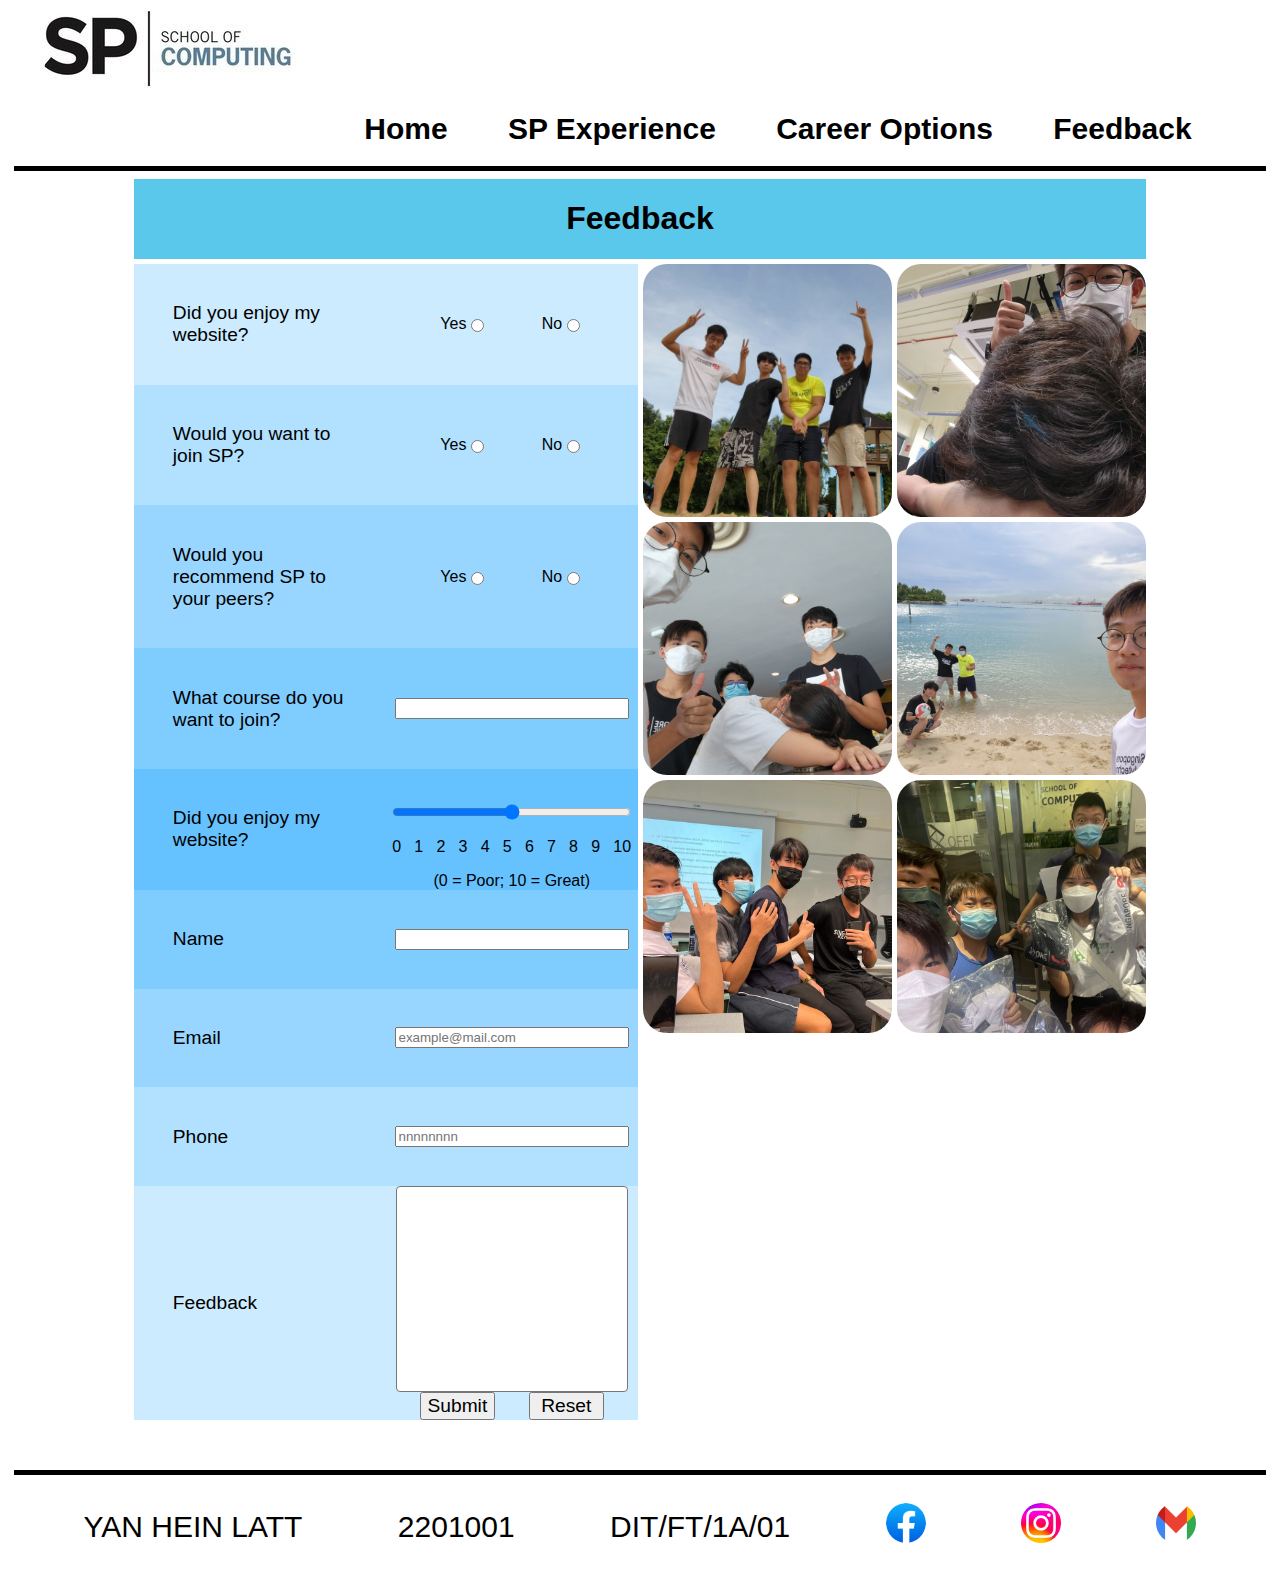
<file: html/feedback.html>
<!DOCTYPE html>

<html lang="en">
    <head>
        <!--Icon for Website Title-->
        <!-- Image Credit: https://www.sp.edu.sg/docs/default-source/soc/fo-2022-programme---soc-rel1.pdf?sfvrsn=131e35b3_6 -->
        <link rel="shortcut icon" href="../graphics/logos/dit.png" />

        <!--Charset-->
        <meta charset="utf-8" />

        <!--Viewport of device-->
        <meta name="viewport" content="width=device-width, initial-scale=1.0" />

        <!--Description of Website-->
        <meta name="description" content="self introduction"/>

        <!-- Page title is "Feedback" -->
        <title>Feedback</title>



        <!-- Linking CSS -->
        <link href="../css/layout.css" rel="stylesheet" />

        <!-- Change CSS Link for different pages -->
        <link href="../css/feedback.css" rel="stylesheet" />

        <!-- Script linking for form validation -->
        <script src="../js/formValid.js"></script>
    </head>

    <body>
        <!-- Header Content -->
        <header>
            <div class="logo">
                <!-- Image Credit: https://www.sp.edu.sg/images/default-source/dmit/soc-logo_colour-s.png?sfvrsn=a3fc73dc_0 -->
                <a href="https://www.sp.edu.sg/soc" target="_blank"><img src="../graphics/logos/logo.jpg" alt="SP SOC logo" /></a>
            </div>

            <div class="nav">
                <nav>
                    <a href="../index.html">Home</a>
                    <a href="../html/experience.html">SP Experience</a>
                    <a href="../html/careers.html">Career Options</a>
                    <a href="../html/feedback.html">Feedback</a>
                </nav>
            </div>
        </header>
        
        <!-- Horizontal rule before start of content page -->
        <hr />

         <!-- Body content -->
        <div class="body">
            <div class="title">
                <h1>
                    Feedback
                </h1>
            </div>

            <form method="post" >
                <div class="qn1">
                    <label>Did you enjoy my website?</label>
                </div>

                <div class="qn2">
                    <label>Would you want to join SP?</label>
                </div>

                <div class="qn3">
                    <label>Would you recommend SP to your peers?</label>
                </div>

                <div class="qn4">
                    <label>What course do you want to join?</label>
                </div>

                <div class="qn5">
                    <label>Did you enjoy my website?</label>
                </div>

                <div class="qn6">
                    <label>Name</label>
                </div>

                <div class="qn7">
                    <label>Email</label>
                </div>

                <div class="qn8">
                    <label>Phone</label>
                </div>

                <div class="qn9">
                    <label>Feedback</label>
                </div>

                <div class="input1">
                    <label for="eYes">
                        Yes
                        <input name="enjoyYN" id="eYes" value="yes" type="radio" />
                    </label>
            
                    <label for="eNo">
                        No
                        <input name="enjoyYN" id="eNo" value="no" type="radio" />
                    </label>
                </div>

                <div class="input2">
                    <label for="jYes">
                        Yes
                        <input name="joinSP" id="jYes" value="yes" type="radio" />
                    </label>
            
                    <label for="jNo">
                        No
                        <input name="joinSP" id="jNo" value="no" type="radio" />
                    </label>
                </div>

                <div class="input3">
                    <label for="rYes">
                        Yes
                        <input name="recSP" id="rYes" value="yes" type="radio" />
                    </label>
            
                    <label for="rNo">
                        No
                        <input name="recSP" id="rNo" value="no" type="radio" />
                    </label>
                </div>

                <div class="input4">
                    <input name="socCourse" id="socCourse" type="text" list="course" />

                    <datalist id="course">
                       <option value="Diploma in Common ICT Programme (DCITP)">
                       <option value="Diploma in Applied AI and Analytics (DAAA)">
                       <option value="Diploma in Infocomm and Security Management (DISM)">
                       <option value="Diploma in Information Technology (DIT)">
                    </datalist>
                </div>

                <div class="input5">
                    <label for="rangeBox"></label>

                    <input name="serviceRate" id="rangeBox" type="range" value="5" step="1" min="0" max="10" />
                    <div class="values">
                        <p>0</p>
                        <p>1</p>
                        <p>2</p>
                        <p>3</p>
                        <p>4</p>
                        <p>5</p>
                        <p>6</p>
                        <p>7</p>
                        <p>8</p>
                        <p>9</p>
                        <p>10</p>
                    </div>

                    <label for="rangeBox" class="label1">(0 = Poor; 10 = Great)</label>
                </div>

                <div class="input6">
                    <input name="name" id="name" type="text" required/>
                </div>

                <div class="input7">
                    <input name="email" id="email" type="text" placeholder="example@mail.com" required/>
                </div>

                <div class="input8">
                    <input name="phone" id="phone" type="text" placeholder="nnnnnnnn" maxlength="8"/>
                </div>

                <div class="input9">
                    <textarea></textarea>
                </div>

                <div class="btns">
                    <input type="submit">
                    <input type="reset" value="Reset" />
                </div>
            </form>

            <!-- Image Credit: img1 to img6, ME-->
            <div class="img1">
                <img src="../graphics/feedback/feedback1.jpg" alt="group photo of me and my friends at sentosa beach"/>
            </div>

            <div class="img2">
                <img src="../graphics/feedback/feedback2.jpg" alt="me taking a selfie with a sleeping friend"/>
            </div>

            <div class="img3">
                <img src="../graphics/feedback/feedback3.jpg" alt="group photo with a sleeping friend"/>
            </div>

            <div class="img4">
                <img src="../graphics/feedback/feedback4.jpg" alt="a selfie of me and my friends at sentosa beach"/>
            </div>

            <div class="img5">
                <img src="../graphics/feedback/feedback5.jpg" alt="group photo in class"/>
            </div>

            <div class="img6">
                <img src="../graphics/feedback/feedback6.jpg" alt="group photo with our lecturer kenneth"/>
            </div>
            
        </div>

        <!-- Footer Content-->
        <div class="footer">
            <!-- Horizontal rule after content to separate footer from content -->
            <hr />
            <footer>
                <a>YAN HEIN LATT</a>
                <a>2201001</a>
                <a>DIT/FT/1A/01</a>

                <a href="https://www.facebook.com/" target="_blank">
                    <!-- Image Credit: https://upload.wikimedia.org/wikipedia/en/thumb/0/04/Facebook_f_logo_%282021%29.svg/800px-Facebook_f_logo_%282021%29.svg.png -->
                    <img src="../graphics/logos/facebook.png" alt="facebook logo" />
                </a>
                <a href="https://www.instagram.com/" target="_blank">
                    <!-- Image Credit: https://upload.wikimedia.org/wikipedia/commons/thumb/9/95/Instagram_logo_2022.svg/800px-Instagram_logo_2022.svg.png -->
                    <img src="../graphics/logos/instagram.png" alt="instagram logo" />
                </a>
                <a href="https://mail.google.com/mail/u/0/?ogbl#inbox" target="_blank">
                    <!-- Image Credit: https://upload.wikimedia.org/wikipedia/commons/thumb/7/7e/Gmail_icon_%282020%29.svg/1280px-Gmail_icon_%282020%29.svg.png -->
                    <img src="../graphics/logos/gmail.png" alt="gmail logo"/>
                </a>
            </footer>
        </div>
    </body>
</html>
</file>
<file: css/layout.css>
/*  ==============================================
    General Page Layout for All Pages (layout.css)
    ============================================== */



/*  --------------
    Content Height 
    --------------  */


hr {
    height: 5px;
    background-color: black;
    width: 99%;
    border: none;
}



/*  -------------
    Header Layout 
    -------------   */

div.logo {
    float: left;
}

div.nav {
    width: 75%;
    float: right;
}

/*  ---------------------
    Nav Layout and Styles 
    ---------------------   */

nav {
    padding: 20px;
    display: flex;
    justify-content: space-evenly;
    float: right;
    width: 100%;
}

.nav > nav > a {
    font-size: 30px;
    font-weight: bold;
    font-family: Arial, Helvetica, sans-serif;
    text-decoration: none;
    color: black;
}

.nav > nav > a:hover {
    text-shadow: 1px 5px 10px rgba(128, 128, 128, 0.5);
    color:rgb(90, 200, 235);
    -webkit-transform: translate(0px, -0.1em);
    -webkit-transition: 0.2s ease-in-out;
}


/*  ------------------------
    Footer Layout and Styles
    ------------------------    */

.footer {
    margin-top: 50px;
}

.footer > footer {
    height: 10%;
    display: flex;
    justify-content: space-evenly;
    align-items: center;
}

footer > a {
    padding: 20px;
    font-family: Arial, Helvetica, sans-serif;
    font-size: 30px;
}

footer > a > img {
    height: 40px;
    width: 40px;
    border-radius: 1.2em;
}

footer > a > img:hover {
    -webkit-transition: 0.1s ease-in-out;
    box-shadow: 3px 5px 10px rgb(128, 128, 128);
}
</file>
<file: css/index.css>
/*  ==================
    index.css CSS Code
    ==================    */


/*  -------------------
    Content Grid Layout 
    ------------------- */

.body {
    width: 80%;
    margin-left: auto;
    margin-right: auto;
    height: auto;
    display: grid;
    grid-gap: 5px;
    grid-template-columns: repeat(12, 1fr);
    grid-template-rows: auto;
    font-family: sans-serif;
}

.personality {
    grid-row: 8/10;
    grid-column: 2/12;
    height: auto;
    display: grid;
    grid-gap: 5px;
    grid-template-columns: repeat(15, 1fr);
    grid-template-rows: auto;
}

/*  -----------
    Text Styles 
    -----------     */
h1 {
    margin-left: 1em;
}

h2 {
    margin-top: auto;
    margin-bottom: auto;
    margin-left: 1em;
    font-size: 2em;
}

.title3 > h2 {
    text-align: center;
    padding: 5px;
}

.title4 > h2 {
    padding: 5px;
}

.education {
    margin-left: 1.5em;
}

.personality > * > h2 {
    font-size: 1.5em;
}


.values > blockquote > q {
    font-style: italic;
    font-size: 1.1em;
}

.education > ul > li > a {
    text-decoration: none;
    color:blue;
}

.education > ul > li {
    list-style-type: none;
    font-size: 1em;
}

.education > ul > li:first-of-type {
    margin-bottom: 1.5em;
}


div.text > p {
    padding: 2em;
}

.text > p > a {
    text-decoration: none;
    color: blue;
}

.values {
    margin-left: 2em;
}

.education > h3#mdis {
    color: red;
    margin-left: 2em;
}

.education > h3#sp {
    color: red;
    margin-left: 2em;
}



.values > h3#title1 {
    background-color: rgba(0, 200, 255, 0.5);
}

.values > h3#title2 {
    background-color: rgba(0, 200, 255, 0.3);
}

.values > h3#title3 {
    background-color: rgba(0, 200, 255, 0.1);
}



.education > h3, .values > h3 {
    padding: 5px;
}

.education > h3#edtitle1 {
    background-color: rgba(0, 200, 255, 0.5);
}

.education > h3#edtitle2 {
    background-color: rgba(0, 200, 255, 0.4);
}

.education > h3#edtitle3 {
    background-color: rgba(0, 200, 255, 0.3);
}

.education > h3#edtitle4 {
    background-color: rgba(0, 200, 255, 0.2);
}

.education > h3#edtitle5 {
    font-weight: bold;
    font-style: italic;
    background-color: rgba(0, 200, 255, 0.1);
}




div.desc > p {
    text-align: justify;
    padding: 0.5em;
}

div.desc > h3 {
    text-align: center;
}

.personality > * > h2 {
    text-align: center;
}

.mypersonality, .myrole, .mystrategy {
    background-color: rgba(90, 201, 235, 0.3);
}

div.percentage > h3:nth-child(1) {
    background-color: rgba(90, 201, 235, 0.15);
}

div.percentage > h3 {
    text-align: center;
}

div.percentage#col1 > h3:nth-child(2) {
    color: #4298b4;
}

div.percentage#col2 > h3:nth-child(2) {
    color: #e4ae3a;
}

div.percentage#col3 > h3:nth-child(2) {
    color: #33a474;
}

div.percentage#col4 > h3:nth-child(2) {
    color: #88619a;
}

div.percentage#col5 > h3:nth-child(2) {
    color: #f25e62;
}


div.percentage#col1 > h3 > hr {
    width: 62%;
    background-color: #4298b4;
    float: left;
}

div.percentage#col2 > h3 > hr {
    width: 64%;
    background-color: #e4ae3a;
    float: left;
}

div.percentage#col3 > h3 > hr {
    width: 53%;
    background-color: #33a474;
    float: left;
}

div.percentage#col4 > h3 > hr {
    width: 51%;
    background-color: #88619a;
    float: left;
}

div.percentage#col5 > h3 > hr {
    width: 57%;
    background-color: #f25e62;
    float: left;
}

/*  ---------------------
    Div Layout and Styles
    --------------------- */

.text {
    grid-row: 2/4;
    grid-column: 1/7;
    text-align: justify;
    font-size: 1.2em;
}

.line2 {
    grid-row: 1/2;
    grid-column: 7/13;
    background-color: rgb(90, 200, 235);
}

.title {
    grid-row: 1/2;
    grid-column: 1/13;
    background-color: rgb(90, 200, 235);
}

.title1 {
    background-color: rgba(79, 176, 206, 0.75);
    grid-row: 4/5;
    grid-column: 1/13;
}

.title2 {
    grid-row: 4/5;
    grid-column: 4/7;
}

.title3 {
    grid-row: 7/8;
    grid-column: 1/13;
    background-color: rgba(90, 201, 235, 0.5);
}

.title4 {
    grid-row: 10/11;
    grid-column: 1/13;
    background-color: rgba(90, 201, 235, 0.25);
}



.values {
    grid-row: 5/7;
    grid-column: 1/4;
}



.education {
    grid-row: 5/7;
    grid-column: 4/7;
    text-align: justify;
}


.mypersonality {
    grid-row: 1/2;
    grid-column: 1/6;
}

.myrole {
    grid-row: 1/2;
    grid-column: 6/11;
}

.mystrategy {
    grid-row: 1/2;
    grid-column: 11/16;
}



div.desc#desc1 {
    grid-row: 2/3;
    grid-column: 1/6;
}

div.desc#desc2 {
    grid-row: 2/3;
    grid-column: 6/11;
}

div.desc#desc3 {
    grid-row: 2/3;
    grid-column: 11/16;
}

div.desc#desc4 {
    grid-row: 4/5;
    grid-column: 1/4;
}

div.desc#desc5 {
    grid-row: 4/5;
    grid-column: 4/7;
}

div.desc#desc6 {
    grid-row: 4/5;
    grid-column: 7/10;
}

div.desc#desc7 {
    grid-row: 4/5;
    grid-column: 10/13;
}

div.desc#desc8 {
    grid-row: 4/5;
    grid-column: 13/16;
}





div.percentage#col1 {
    grid-row: 3/4;
    grid-column: 1/4;
}

div.percentage#col2 {
    grid-row: 3/4;
    grid-column: 4/7;
}

div.percentage#col3 {
    grid-row: 3/4;
    grid-column: 7/10;
}

div.percentage#col4 {
    grid-row: 3/4;
    grid-column: 10/13;
}

div.percentage#col5 {
    grid-row: 3/4;
    grid-column: 13/16;
}

/*  -----------------------
    Table Layout and Styles
    ----------------------- */

.table  {
    display: block;
    margin-left: auto;
    margin-right: auto;
    grid-row: 11/12;
    grid-column: 1/13;
    width: 75%;
}

table, th, td {
    border-collapse: collapse;
    border: 1px solid;
}

table {
    width: 100%;
}


tbody > tr > td {
    text-align: center;
}


.table > h3.tableName {
    font-size: 1.5em;
    font-weight: bold;
}

caption.legend > ul > li {
    list-style: none;
    font-size: 1.2em;
    margin-left: -2em;
}

caption {
    text-align: left;
}

/*  --------------
    Table Coloring 
    --------------  */

tr.time > th {
    background-color: rgba(90, 201, 235, 0.15);
}

tr.bottom > th {
    background-color: rgba(90, 201, 235, 0.15);
}

tr.bottom {
    visibility: collapse;
}

tr.days > td {
    margin-top: auto;
    margin-bottom: auto;
}

tr.days > th {
    background-color: rgba(90, 201, 235, 0.05);
}

tr.days > td.FED {
    background-color: rgba(145, 255, 255, 0.5);
}

tr.days > td.ECG {
    background-color: rgba(255, 200, 200, 0.5);
}

tr.days > td.SFL {
    background-color: rgba(255, 200, 255, 0.5);
}

tr.days > td.MATH {
    background-color: rgba(135, 135, 255, 0.25);
}

tr.days > td.FOP {
    background-color: rgba(205, 255, 200, 0.5);
}

tr.days > td.FOC {
    background-color: rgba(255, 255, 200, 0.5);
}

tr.days > td.CAT {
    background-color: rgba(255, 240, 200, 0.5);
}

tr.days > td.CPR {
    background-color: rgba(225, 200, 255, 0.5);
}


caption.legend > ul > li:nth-child(1) {
    background-color: rgba(255, 240, 200, 0.5);
    width: 40%;
}

caption.legend > ul > li:nth-child(2) {
    background-color: rgba(225, 200, 255, 0.5);
    width: 40%;
}

caption.legend > ul > li:nth-child(3) {
    background-color: rgba(255, 200, 200, 0.5);
    width: 40%;
}

caption.legend > ul > li:nth-child(4) {
    background-color: rgba(145, 255, 255, 0.5);
    width: 40%;
}

caption.legend > ul > li:nth-child(5) {
    background-color: rgba(255, 255, 200, 0.5);
    width: 40%;
}

caption.legend > ul > li:nth-child(6) {
    background-color: rgba(205, 255, 200, 0.5);
    width: 40%;
}

caption.legend > ul > li:nth-child(7) {
    background-color: rgba(135, 135, 255, 0.25);
    width: 40%;
}

caption.legend > ul > li:nth-child(8) {
    background-color: rgba(255, 200, 255, 0.5);
    width: 40%;
}

/*  -----------------------
    Image Sizing and Layout 
    ----------------------- */
.img1, .img2 {
    display: flex;
    margin-top: auto;
    margin-bottom: auto;
}


.img1 {
    grid-row: 2/3;
    grid-column: 7/10;
}

.img1 > img, .img2 > img, .img3 > img, .img4 > img {
    width: 100%;
}

.img2 {
    grid-row: 2/3;
    grid-column: 10/13;
}

.img3 {
    grid-row: 3/4;
    grid-column: 7/10;
}

.img4 {
    grid-row: 3/4;
    grid-column: 10/13;
}

.img5 {
    grid-row: 5/6;
    grid-column: 7/13;
}

.img6 {
    grid-row: 6/7;
    grid-column: 7/13;
}

.img5 > a > img, .img6 > a > img {
    width: 80%;
    display: flex;
    margin-left: auto;
    margin-right: auto;
}

.img5, .img6 {
    margin-top: auto;
    margin-bottom: auto;
}

div.body > * > img {
    border-radius: 1.2em;
}
</file>
<file: css/careers.css>
/*  ==================
    careers.css CSS Code
    ==================    */


/*  -------------------
    Content Grid Layout 
    ------------------- */
.body {
    width: 80%;
    margin-left: auto;
    margin-right: auto;
    height: auto;
    display: grid;
    grid-gap: 5px;
    grid-template-columns: repeat(12, 1fr);
    grid-template-rows: auto auto auto auto auto auto;
    font-family: sans-serif;
}


/*  -----------
    Text Styles 
    -----------     */
.title1 {
    background-color: rgb(90, 200, 235);
    display: flex;
    justify-content: center;
    margin-top: auto;
}

.option1 > h2, .option2 > h2, .option3 > h2 {
    background-color: rgba(90, 200, 235, 0.75);
    display: flex;
    justify-content: center;
    margin-top: auto;
}

/*  -----------
    Text Layout 
    -----------     */

.desc1 {
    grid-row: 4/5;
    grid-column: 1/5;
}

.desc2 {
    grid-row: 4/5;
    grid-column: 5/9;
}

.desc3 {
    grid-row: 4/5;
    grid-column: 9/13;
}

.desc1 > p, .desc2 > p, .desc3 > p {
    text-align: justify;
    padding: 0.1em;
}

/* -------------
    Title Layout
    ------------ */

.title1 {
    grid-row: 1/2;
    grid-column: 1/13;
}

.option1 {
    grid-row: 3/4;
    grid-column: 1/5;
}

.option2 {
    grid-row: 3/4;
    grid-column: 5/9;
}

.option3 {
    grid-row: 3/4;
    grid-column: 9/13;
}

/* -------------
    Image Layout
    ------------ */

.img1 > img, .img2 > img, .img3 > img {
    width: 100%;
}

.img1 {
    grid-row: 2/3;
    grid-column: 1/5;
}

.img2 {
    grid-row: 2/3;
    grid-column: 5/9;
}

.img3 {
    grid-row: 2/3;
    grid-column: 9/13;
}
</file>
<file: css/experience.css>
/*  =======================
    experience.css CSS Code
    =======================  */


/*  -------------------
    Content Grid Layout 
    ------------------- */

.body {
    width: 80%;
    margin-left: auto;
    margin-right: auto;
    height: auto;
    display: grid;
    grid-gap: 5px;
    grid-template-columns: repeat(12, 1fr);
    grid-template-rows: auto;
    font-family: sans-serif;
}

/*  -----------
    Text Styles 
    -----------     */
h1 {
    margin-left: 1em;
    font-size: 2em;
}

h2 {
    font-size: 2em;
    text-align: center;
}

h3 {
    display: flex;
    margin-top: 0.5em;
    margin-bottom: 0.5em;
}

.text {
    grid-row: 2/3;
    grid-column: 1/7;
    font-size: 1.2em;
    text-align: justify;
    padding: 2em;
}

.course1, .course2, .course3, .course4 {
    display: flex;
    justify-content: center;
    margin-top: auto;
    margin-bottom: auto;
    text-align: center;
}


.desc1 {
    margin-left: 0.5em;
    margin-right: 0.5em;
    text-align: justify;
    grid-row: 9/10;
    grid-column: 1/4;
}

.desc2 {
    margin-left: 0.5em;
    margin-right: 0.5em;
    text-align: justify;
    grid-row: 9/10;
    grid-column: 4/7;
}

.desc3 {
    margin-left: 0.5em;
    margin-right: 0.5em;
    text-align: justify;
    grid-row: 9/10;
    grid-column: 7/10;
}

.desc4 {
    margin-left: 0.5em;
    margin-right: 0.5em;
    text-align: justify;
    grid-row: 9/10;
    grid-column: 10/13;
}


/*  -------------
    Title Layouts 
    ------------- */
.title1 {
    grid-row: 1/2;
    grid-column: 1/13;
    background-color: rgb(90, 200, 235);
}

.title2 {
    grid-row: 6/7;
    grid-column: 1/13;
    background-color: rgba(90, 201, 235, 0.5);
}

.course1 {
    grid-row: 8/9;
    grid-column: 1/4;
    background-color: rgba(0, 175, 0, 0.5);
}

.course2 {
    grid-row: 8/9;
    grid-column: 4/7;
    background-color: rgba(156, 50, 255, 0.5);
}

.course3 {
    grid-row: 8/9;
    grid-column: 7/10;
    background-color: rgba(255, 250, 0, 0.5);
}

.course4 {
    grid-row: 8/9;
    grid-column: 10/13;
    background-color: rgba(0, 153, 255, 0.5);
}

hr.themebreak {
    grid-row: 5/6;
    grid-column: 1/13;
    height: 5px;
    background-color: black;
    width: 99%;
    border: none;
}


/*  -----------------------
    Image Sizing and Layout
    ----------------------- */

.img1 {
    grid-row: 2/3;
    grid-column: 7/13;
}

.img2 {
    grid-row: 3/4;
    grid-column: 1/7;
}

.img3 {
    grid-row: 3/4;
    grid-column: 7/13;
}

.img4 {
    grid-row: 4/5;
    grid-column: 1/4;
}

.img5 {
    grid-row: 4/5;
    grid-column: 4/10;
}

.img6 {
    grid-row: 4/5;
    grid-column: 10/13;
}

.dcitp {
    grid-row: 7/8;
    grid-column: 1/4;
}

.daaa {
    grid-row: 7/8;
    grid-column: 4/7;
}

.dism {
    grid-row: 7/8;
    grid-column: 7/10;
}

.dit {
    grid-row: 7/8;
    grid-column: 10/13;
}

/* Image Sizing */
.img1 > img, .img2 > img, .img3 > img, .img4 > img, .img5 > img, .img6 > img, .img7 > img, .img8 > img{
    width: 100%;
    height: 100%;
    border-radius: 1.2em;
}

.dcitp > a > img, .daaa > a > img, .dism > a > img, .dit > a > img {
    height: 100%;
    width: 100%;
}
</file>
<file: css/feedback.css>
/*  ==================
    feedback.css CSS Code
    ==================    */


/*  -------------------
    Content Grid Layout 
    ------------------- */
.body {
    width: 80%;
    margin-left: auto;
    margin-right: auto;
    height: auto;
    display: grid;
    grid-gap: 5px;
    grid-template-columns: repeat(12, 1fr);
    grid-template-rows: auto;
    font-family: sans-serif;
}

form {
    height: auto;
    display: grid;
    grid-gap: 0px;
    grid-template-columns: repeat(6, 1fr);
    grid-template-rows: auto;
}


/*  ------------
    Title Layout 
    ------------ */
.title {
    height: 100%;
    grid-row: 1/2;
    grid-column: 1/13;
    display: flex;
    justify-content: center;
    background-color: rgb(90, 200, 235);
}

h1 {
    height: 50%;
}

h2 {
    font-size: 1.2em;
}

form {
    grid-row: 2/12;
    grid-column: 1/7;
}


.qn1 {
    grid-row: 1/2;
    grid-column: 1/4;
    background-color: rgba(0, 153, 255, 0.20);
}

.qn2 {
    grid-row: 2/3;
    grid-column: 1/4;
    background-color: rgba(0, 153, 255, 0.30);
}

.qn3 {
    grid-row: 3/4;
    grid-column: 1/4;
    background-color: rgba(0, 153, 255, 0.40);
}

.qn4 {
    grid-row: 4/5;
    grid-column: 1/4;
    background-color: rgba(0, 153, 255, 0.50);
}

.qn5 {
    grid-row: 5/6;
    grid-column: 1/4;
    background-color: rgba(0, 153, 255, 0.60);
}

.qn6 {
    grid-row: 6/7;
    grid-column: 1/4;
    background-color: rgba(0, 153, 255, 0.50);
}

.qn7 {
    grid-row: 7/8;
    grid-column: 1/4;
    background-color: rgba(0, 153, 255, 0.40);
}

.qn8 {
    grid-row: 8/9;
    grid-column: 1/4;
    background-color: rgba(0, 153, 255, 0.30);
}

.qn9 {
    grid-row: 9/11;
    grid-column: 1/4;
    background-color: rgba(0, 153, 255, 0.20);
}


.btns > input {
    font-size: 1.2em;
    width: 30%;
    margin-top: auto;
    margin-bottom: auto;
}

/*  ---------------------------------
    Form and Text Formatting + Layout
    --------------------------------- */

.btns {
    display: flex;
    justify-content: space-evenly;
    align-items: center;
    grid-row: 10/11;
    grid-column: 4/7;
    background-color: rgba(0, 153, 255, 0.20);
}

.qn1, .qn2, .qn3, .qn4, .qn5, .qn6, .qn7, .qn8, .qn9 {
    display: flex;
    align-items: center;
    font-size: 1.2em;
    padding: 2em;
}

.input1 > label, .input2 > label, .input3 > label {
    display: flex;
    align-items: center;
}


.input1 {
    grid-row: 1/2;
    grid-column: 4/7;
    display: flex;
    justify-content: space-evenly;
    background-color: rgba(0, 153, 255, 0.20);
}

.input2 {
    grid-row: 2/3;
    grid-column: 4/7;
    display: flex;
    justify-content: space-evenly;
    background-color: rgba(0, 153, 255, 0.30);
}

.input3 {
    grid-row: 3/4;
    grid-column: 4/7;
    display: flex;
    justify-content: space-evenly;
    background-color: rgba(0, 153, 255, 0.40);
}

.input4 {
    grid-row: 4/5;
    grid-column: 4/7;
    display: flex;
    justify-content: space-evenly;
    background-color: rgba(0, 153, 255, 0.50);
}

.input4 > input  {
    margin-top: auto;
    margin-bottom: auto;
    margin-left: auto;
    margin-right: auto;
    width: 90%;
}

.input5 {
    display: flex;
    align-items: center;
    flex-direction: column;
    grid-row: 5/6;
    grid-column: 4/7;
    background-color: rgba(0, 153, 255, 0.60);
}

.input5 > input {
    width: 95%;
    margin-top: auto;
    display: flex;
    justify-content: center;
}

.input5 > .values {
    width: 95%;
    display: flex;
    justify-content: space-between;
    margin-left: auto;
    margin-right: auto;
}

.input6 {
    grid-row: 6/7;
    grid-column: 4/7;
    background-color: rgba(0, 153, 255, 0.50);
}

.input7 {
    grid-row: 7/8;
    grid-column: 4/7;
    background-color: rgba(0, 153, 255, 0.40);
}

.input8 {
    grid-row: 8/9;
    grid-column: 4/7;
    background-color: rgba(0, 153, 255, 0.30);
}

.input9 {
    grid-row: 9/10;
    grid-column: 4/7;
    background-color: rgba(0, 153, 255, 0.20);
}

.input6, .input7, .input8, .input9 {
    display: flex;
}
.input6 > input, .input7 > input, .input8 > input, .input9 > textarea {
    width: 90%;
    margin-top: auto;
    margin-bottom: auto;
    margin-left: auto;
    margin-right: auto;
}

textarea {
    margin-top: auto;
    margin-bottom: auto;
    width: 100%;
    height: 200px;
    border-radius: 4px;
    font-size: 16px;
    resize: none;
}


/*  -----------------------
    Image Sizing and Layout 
    ----------------------- */

.img1 {
    grid-row: 2/5;
    grid-column: 7/10;
}

.img2 {
    grid-row: 2/5;
    grid-column: 10/13;
}

.img3 {
    grid-row: 5/8;
    grid-column: 7/10;
}

.img4 {
    grid-row: 5/8;
    grid-column: 10/13;
}

.img5 {
    grid-row: 8/11;
    grid-column: 7/10;
}

.img6 {
    grid-row: 8/11;
    grid-column: 10/13;
}

.img1 > img,
.img2 > img,
.img3 > img,
.img4 > img,
.img5 > img,
.img6 > img {
    width: 100%;
    height: 100%;
    border-radius: 1.5em;
}
</file>
